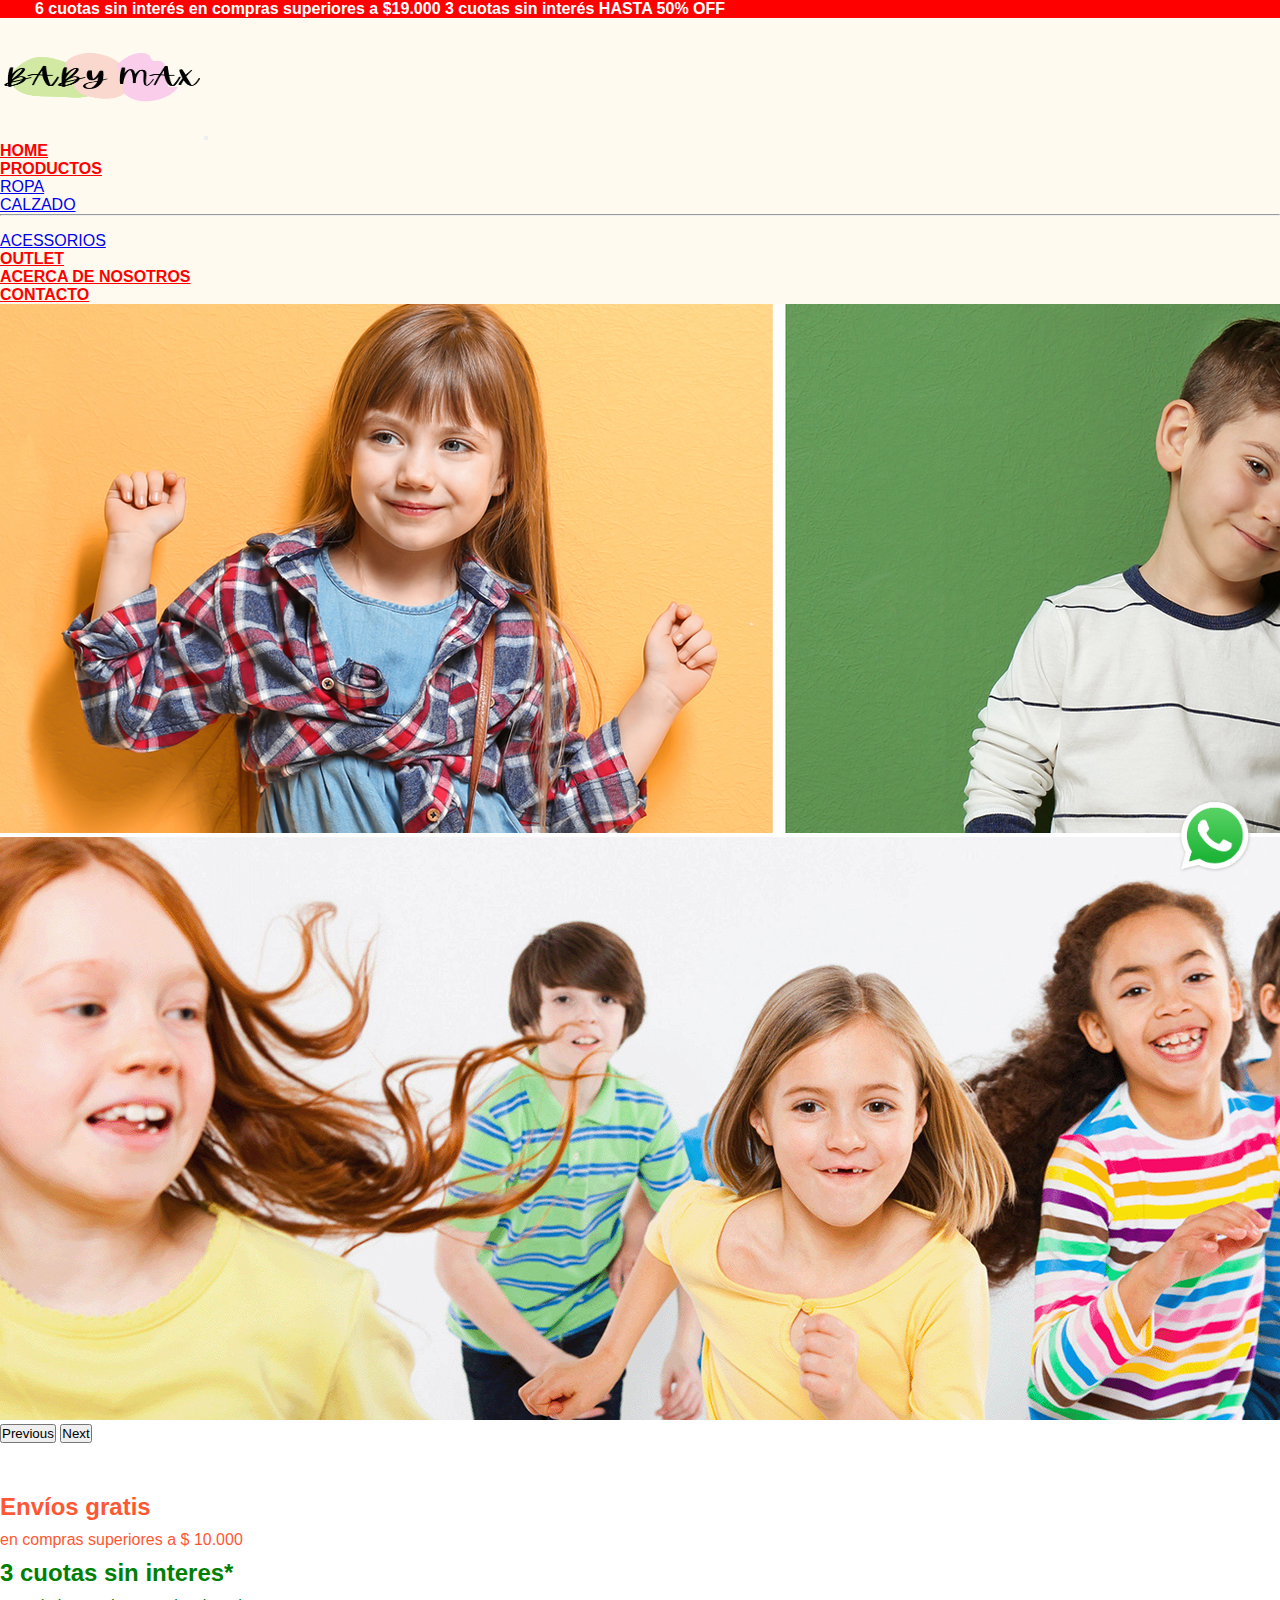
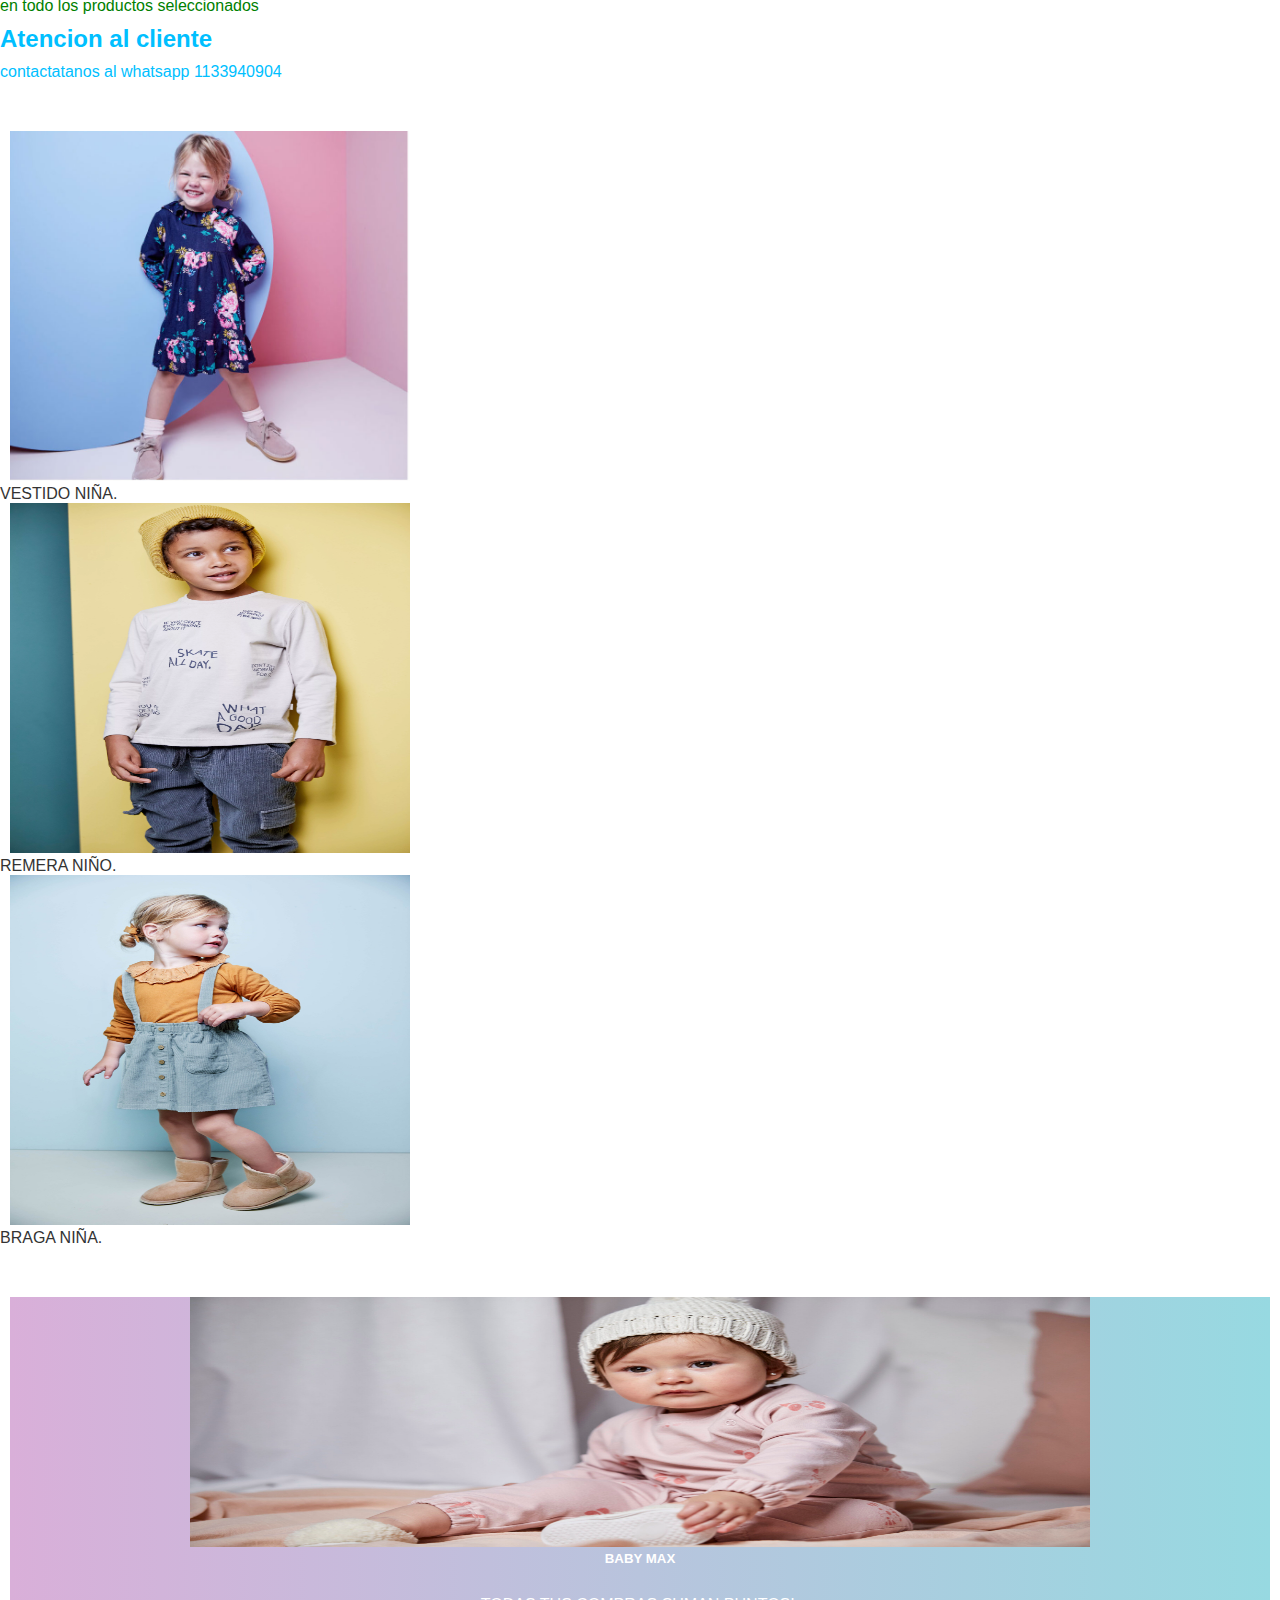
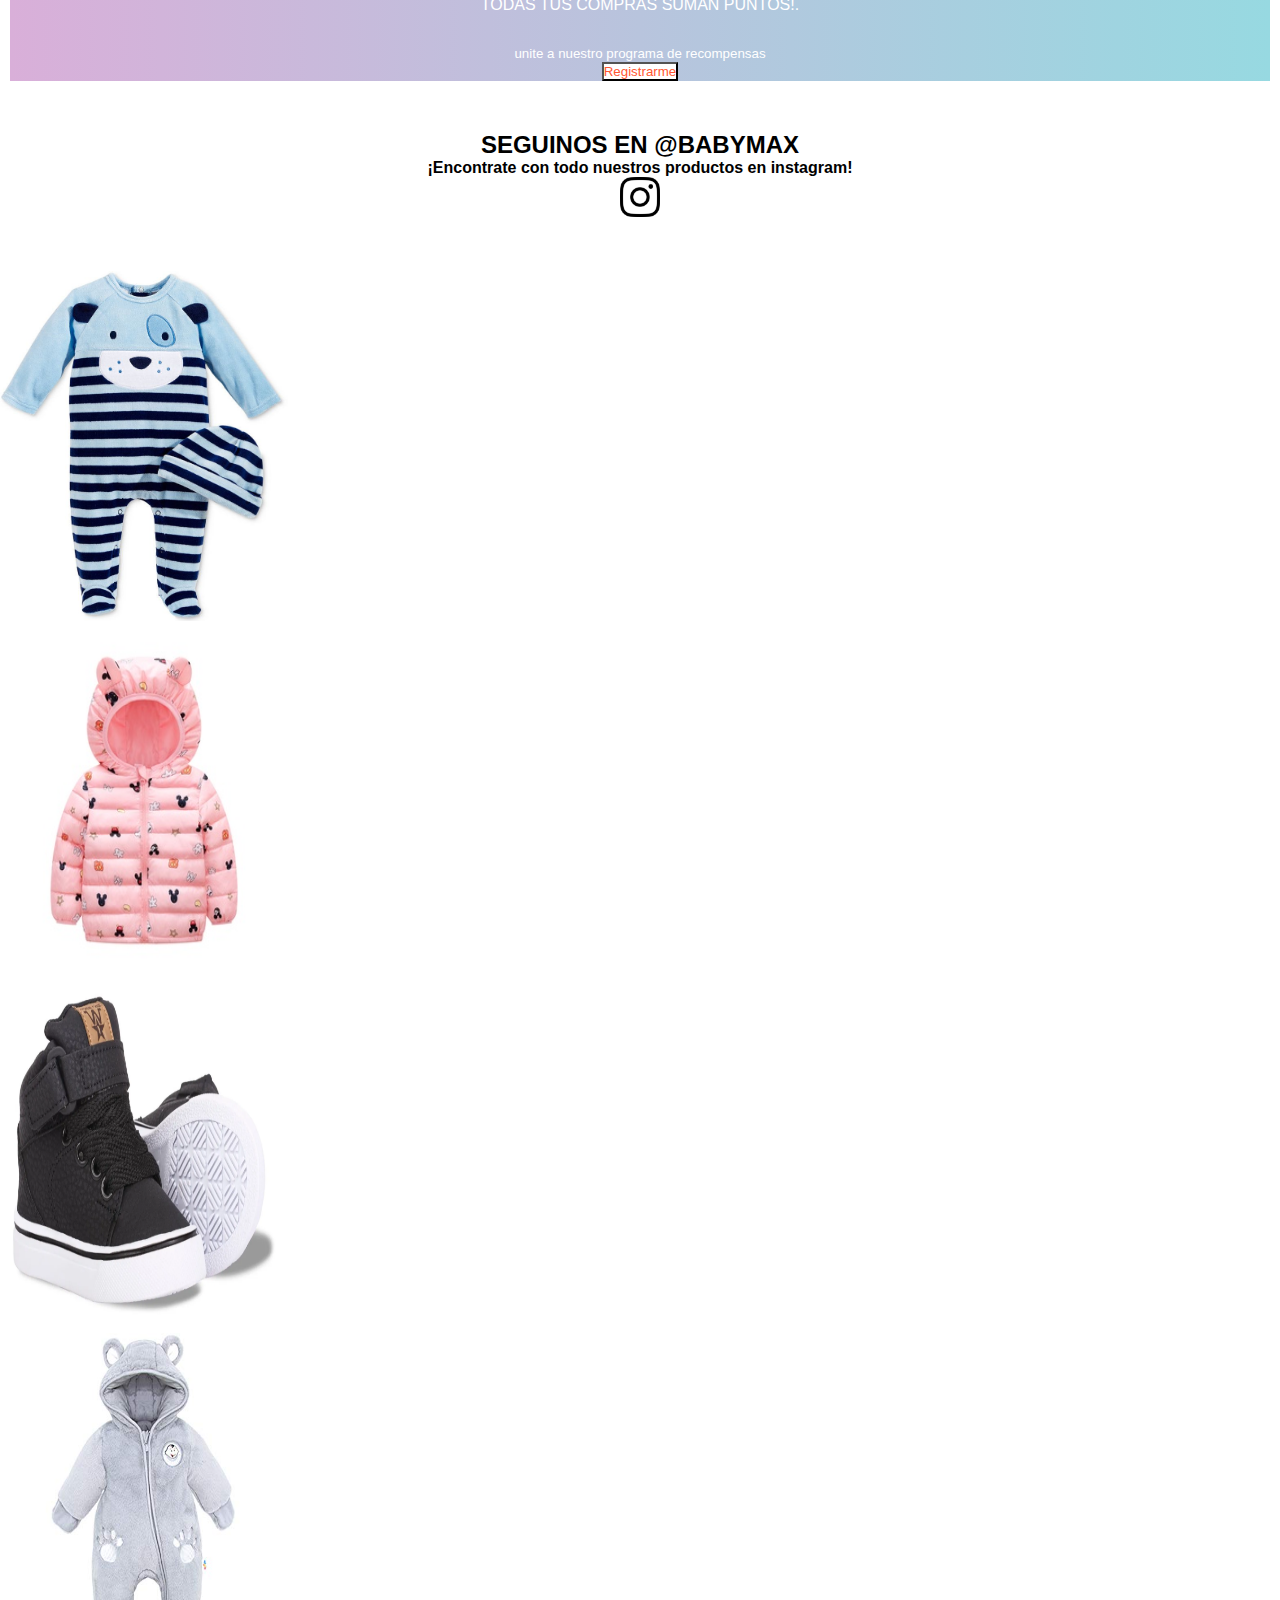
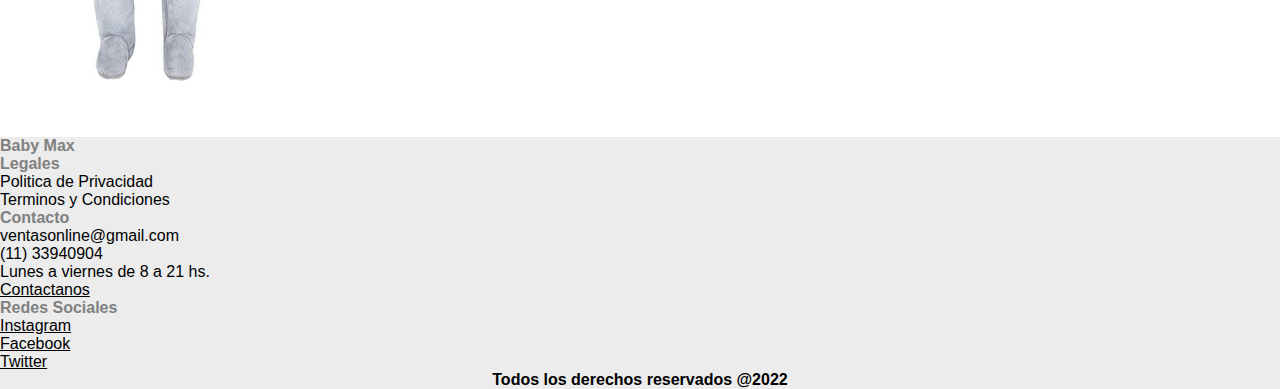
<file: index.html>
<!DOCTYPE html>
<html lang="es">

<head>
    <meta charset="UTF-8">
    <meta http-equiv="X-UA-Compatible" content="IE=edge">
    <meta name="viewport" content="width=device-width, initial-scale=1.0">
    <title>Baby Max</title>
    <!-- CSS only -->
    <link href="https://cdn.jsdelivr.net/npm/bootstrap@5.2.0/dist/css/bootstrap.min.css" rel="stylesheet"
        integrity="sha384-gH2yIJqKdNHPEq0n4Mqa/HGKIhSkIHeL5AyhkYV8i59U5AR6csBvApHHNl/vI1Bx" crossorigin="anonymous">
    <!-- CSS -->
    <link rel="stylesheet" href="./css/estilo.css">
    <!-- AOS -->

    <link href="https://unpkg.com/aos@2.3.1/dist/aos.css" rel="stylesheet">
</head>

<body>
    <div class="container-fluid estilo1 ">
        <span class="promo">
            <span class="col " data-aos="fade-right" data-aos-offset="300" data-aos-easing="ease-in-sine">
                <b> 6 cuotas sin interés en compras superiores a $19.000</b>
            </span>
            <span class="col" data-aos="fade-right" data-aos-offset="300" data-aos-easing="ease-in-sine">
                <b>3 cuotas sin interés</b>
            </span>
            <span class="col" data-aos="fade-right" data-aos-offset="300" data-aos-easing="ease-in-sine">
                <b> HASTA 50% OFF</b>
            </span>
    </div>


    <!-- NABVAR -->
    <nav class="navbar navbar-expand-lg colorFondo ">
        <div class="container-fluid">
            <a class="navbar-brand " href="#"> <img class="logo" src="./img/Baby_Max_444-removebg-preview.png"
                    alt="Logo"></a>
            <button class="navbar-toggler buttonColor" type="button " data-bs-toggle="collapse"
                data-bs-target="#navbarSupportedContent" aria-controls="navbarSupportedContent" aria-expanded="false"
                aria-label="Toggle navigation">
                <span class="navbar-toggler-icon"></span>
            </button>
            <div class="collapse navbar-collapse" id="navbarSupportedContent">
                <ul class="navbar-nav ms-auto ">
                    <li class="nav-item">
                        <a class="nav-link active-toggle ancla " aria-current="page" href="index.html">Home</a>
                    </li>
                    <li class="nav-item dropdown">
                        <a class="nav-link dropdown-toggle ancla" href="./pages/productos.html" role="button"
                            data-bs-toggle="dropdown" aria-expanded="false">
                            Productos
                        </a>
                        <ul class="dropdown-menu ">
                            <li><a class="dropdown-item" href="./pages/productos.html">ROPA</a></li>
                            <li><a class="dropdown-item" href="./pages/productos.html">CALZADO</a></li>
                            <li>
                                <hr class="dropdown-divider">
                            </li>
                            <li><a class="dropdown-item" href="./pages/productos.html">ACESSORIOS</a></li>
                        </ul>
                    </li>
                    <li class="nav-item">
                        <a class="nav-link disabled-toggle ancla" href="./pages/outlet.html">Outlet</a>
                    </li>
                    <li class="nav-item">
                        <a class="nav-link disabled-toggle ancla" href="./pages/acercadenosotros.html">Acerca de
                            Nosotros</a>
                    </li>
                    <li class="nav-item">
                        <a class="nav-link disabled-toggle ancla" href="./pages/contacto.html">Contacto</a>
                    </li>
                </ul>

            </div>
        </div>
    </nav>
    <!-- IMAGEN DE FONDO -->

    <!--  CARRUSEL -->

    <div id="carouselExampleControls" class="carousel slide" data-bs-ride="carousel">
        <div class="carousel-inner">
            <div class="carousel-item active">
                <img src="img/fondo de imagen.jpg" class="d-block w-100 estilo3" alt="...">
            </div>

            <div class="carousel-item">
                <img src="img/FOTO-FONDO3.jpg" class="d-block w-100" alt="...">
            </div>
        </div>
        <button class="carousel-control-prev" type="button " data-bs-target="#carouselExampleControls"
            data-bs-slide="prev">
            <span class="carousel-control-prev-icon" aria-hidden="true"></span>
            <span class="visually-hidden">Previous</span>
        </button>
        <button class="carousel-control-next" type="button" data-bs-target="#carouselExampleControls"
            data-bs-slide="next">
            <span class="carousel-control-next-icon" aria-hidden="true"></span>
            <span class="visually-hidden">Next</span>
        </button>
    </div>


    <!-- grid -->

    <div class="container text-center margin ">
        <div class="row ">
            <div class="col ">
                <h2 class="colorA">Envíos gratis </h2>
                <p class="colorA">en compras superiores a $ 10.000</p>
            </div>

            <div class="col ">
                <h2 class="colorF">3 cuotas sin interes* </h2>
                <p class="colorF">en todo los productos seleccionados</p>
            </div>

            <div class="col ">
                <h2 class="colorB"> Atencion al cliente </h2>
                <p class="colorB"> contactatanos al whatsapp 1133940904</p>
            </div>
        </div>
    </div>

    <!--  MODELOS DE ROPA -->

     <div class="row ">
            <div class="col-xl-4 estiloModelos">
                <figure class="figure modeloFondo">
                    <img class="estiloImagen1" src="img/vestido 1.jpeg" class="figure-img img-fluid rounded" alt="...">
                    <figcaption class="figure-caption text-center">VESTIDO NIÑA.</figcaption>
                </figure>
            </div>
            <div class=" col-xl-4 estiloModelos">
                <figure class="figure modeloFondo">
                    <img class="estiloImagen1" src="img/remera niño.webp" class="figure-img img-fluid rounded"
                        alt="...">
                    <figcaption class="figure-caption text-center">REMERA NIÑO.</figcaption>
                </figure>
            </div>
            
            <div class=" col-xl-4 estiloModelos">
                <figure class="figure modeloFondo">
                    <img class="estiloImagen1" src="img/braga.jpg" class="figure-img img-fluid rounded" alt="...">
                    <figcaption class="figure-caption text-center">BRAGA NIÑA.</figcaption>
                </figure>
         
            </div>
           </div>
        <!--  SUMA PUNTOS -->
        <div class="card mb-3 estiloCaja " style="max-width: auto;">
            <div class="row g-0 color">
                <div class="col-md-4">
                    <img src="img/cojunto completo.jpg" class="img-fluid imagenGaleria2 " alt="...">
                </div>
                <div class="col-md-8">
                    <div class="card-body">
                        <h5 class="card-title colorCaja">BABY MAX</h5>
                        <p class="card-text colorCaja2">TODAS TUS COMPRAS SUMAN PUNTOS!.</p>
                        <p class="card-text colorCaja2"><small class="text">unite a nuestro programa de
                                recompensas</small>
                        </p>
                        <button type="button" class="btn btn-color">Registrarme</button>
                    </div>
                </div>
            </div>
        </div>



        <!-- seguninos -->
        <section class="seguinos">
            <div class="seguinosContainer">
                <h2>SEGUINOS EN @BABYMAX</h2>
                <p>¡Encontrate con todo nuestros productos en instagram!</p>
                <a href="https://instagram.com"><img class="imglogo" src="./img/instagram_icon.png"></a>

                <!-- SISTEMA GRILLA CARD -->
        </section>
        <div class="row">
            <div class="col-xl-3 col-md-6 col-sm-12 py-2">
                <div class="card hover" style="width: 18rem;">
                    <img src="./img/enterizo celeste.jpg" class="card-img-top imagenGaleria4" alt="...">
                    <div class="card-body">

                    </div>
                </div>
            </div>

            <div class="col-xl-3 col-md-6 col-sm-12 py-2">
                <div class="card hover" style="width: 18rem;">
                    <img src="./img/campera niña.jpg" class="card-img-top imagenGaleria4" alt="...">
                    <div class="card-body">
                    </div>
                </div>
            </div>

            <div class="col-xl-3 col-md-6 col-sm-12 py-2">
                <div class="card hover" style="width: 18rem;">
                    <img src="./img/zapato de bebe.webp" class="card-img-top  justify-content-center imagenGaleria4"
                        alt="">
                    <div class="card-body">
                    </div>
                </div>
            </div>

            <div class="col-xl-3 col-md-6 col-sm-12 py-2">
                <div class="card hover" style="width: 18rem;">
                    <img src="./img/rompe viento.jpg" class="card-img-top imagenGaleria4" alt="...">
                    <div class="card-body">
                    </div>
                </div>
            </div>
        </div>

        <div class="container-boton">
            <a href="https://web.whatsapp.com/send?phone=1533940904" target="_blank">
            <img class="boton1" src="./img/icono-wapsa.png" alt="">
        </a>
     </div>
    
   
        <!-- FOOTER -->
        <div class="container-fluid">

            <div class="row p-5 p-3 colorFooter ">

                <div class="col-xs-12  col-md-6 col-lg-3">
                    <p class="h3 mb-5 redes"> Baby Max</p>

                </div>

                <div class="col-xs-12  col-md-6 col-lg-3">
                    <p class="h5 mb-3 redes">Legales </p>
                    <div class="mb-2 textoRedes">
                        <p> Politica de Privacidad</p>
                        <p> Terminos y Condiciones</p>
                    </div>

                </div>

                <div class="col-xs-12  col-md-6 col-lg-3">
                    <p class="h5 mb-3 redes">Contacto </p>
                    <div class="mb-2 textoRedes ">
                        <p>ventasonline@gmail.com</p>
                        <p>(11) 33940904</p>
                        <p>Lunes a viernes de 8 a 21 hs.</p>
                        <div class="mb-2">
                        <a class="textoRedes  text-decoration-none"  href="./pages/contacto.html" >Contactanos</a>
                    </div>
                </div>
            </div>

                <div class="col-xs-12  col-md-6 col-lg-3">
                    <p class="h5 mb-3 redes">Redes Sociales </p>
                    <div class="mb-2 ">
                        <a class="textoRedes text-decoration-none" href="https://instagram.com">Instagram</a>
                    </div>
                    <div class="mb-2 ">
                        <a class="textoRedes text-decoration-none" href="https://facebook.com">Facebook</a>
                    </div>
                    <div class="mb-2 ">
                        <a class="textoRedes text-decoration-none" href="https://twitter.com/?lang=es">Twitter</a>
                    </div>
                </div>
                <div class="col-xs-12  pt-4">
                    <div class="mb-2 ">
                        <p class="texto-white reservados"> Todos los derechos reservados @2022</p>
                    </div>
                </div>

            </div>
        </div>



        <!-- JS -->
        <script src="https://unpkg.com/aos@2.3.1/dist/aos.js"></script>


        <!-- JavaScript Bundle with Popper -->
        <script src="https://cdn.jsdelivr.net/npm/bootstrap@5.2.0/dist/js/bootstrap.bundle.min.js"
            integrity="sha384-A3rJD856KowSb7dwlZdYEkO39Gagi7vIsF0jrRAoQmDKKtQBHUuLZ9AsSv4jD4Xa"
            crossorigin="anonymous"></script>

        <script>
            AOS.init();
        </script>
</body>

</html>
</file>
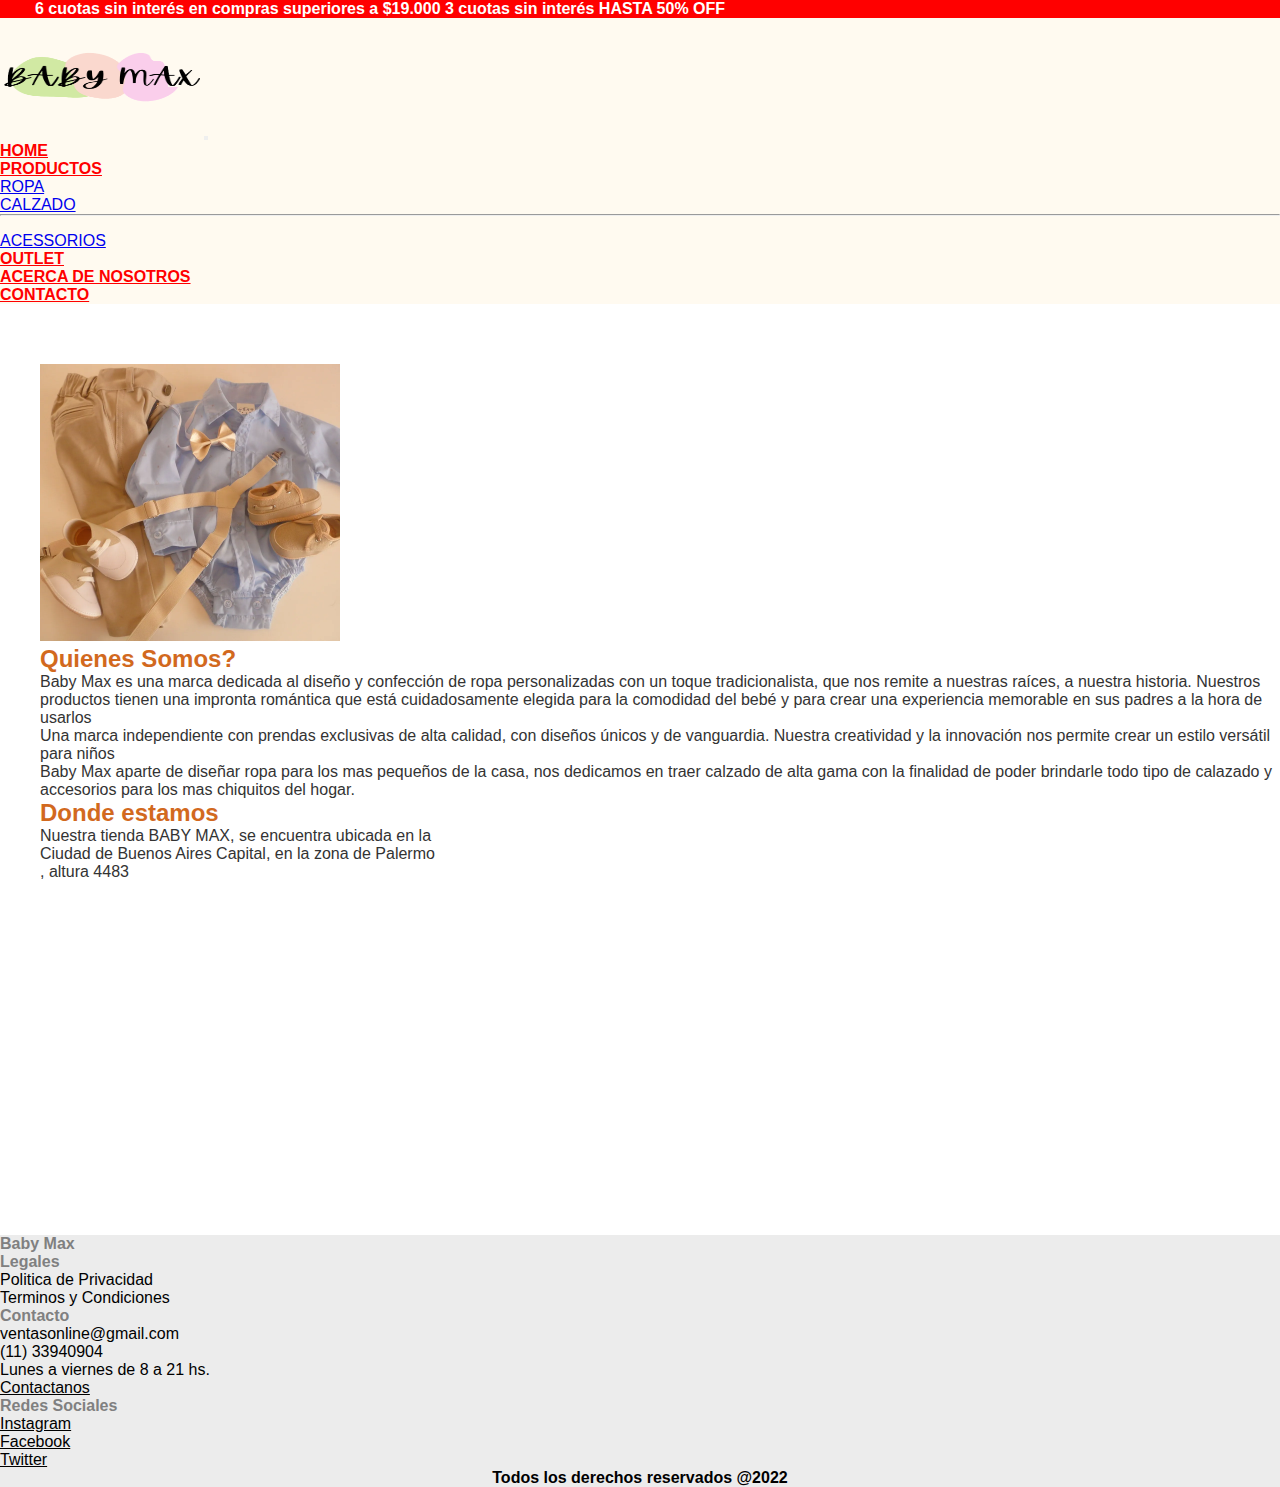
<file: pages/acercadenosotros.html>
<!DOCTYPE html>
<html lang="es">

<head>
    <meta charset="UTF-8">
    <meta http-equiv="X-UA-Compatible" content="IE=edge">
    <meta name="viewport" content="width=device-width, initial-scale=1.0">
    <title>Baby Maxt</title>
    <!-- CSS only -->
    <link href="https://cdn.jsdelivr.net/npm/bootstrap@5.2.0/dist/css/bootstrap.min.css" rel="stylesheet"
        integrity="sha384-gH2yIJqKdNHPEq0n4Mqa/HGKIhSkIHeL5AyhkYV8i59U5AR6csBvApHHNl/vI1Bx" crossorigin="anonymous">
    <!-- CSS -->
    <link rel="stylesheet" href="../css/estilo.css">
</head>

<body>
    <div class="container-fluid estilo1 ">
        <span class="promo">
            <span class="col " data-aos="fade-right" data-aos-offset="300" data-aos-easing="ease-in-sine">
                <b> 6 cuotas sin interés en compras superiores a $19.000</b>
            </span>
            <span class="col" data-aos="fade-right" data-aos-offset="300" data-aos-easing="ease-in-sine">
                <b>3 cuotas sin interés</b>
            </span>
            <span class="col" data-aos="fade-right" data-aos-offset="300" data-aos-easing="ease-in-sine">
                <b> HASTA 50% OFF</b>
            </span>
    </div>


    <!-- NABVAR -->
    <nav class="navbar navbar-expand-lg colorFondo ">
        <div class="container-fluid">
            <a class="navbar-brand" href="#"> <img class="logo" src="../img/Baby_Max_444-removebg-preview.png" alt="Logo"></a>
            <button class="navbar-toggler buttonColor" type="button " data-bs-toggle="collapse"
                data-bs-target="#navbarSupportedContent" aria-controls="navbarSupportedContent" aria-expanded="false"
                aria-label="Toggle navigation">
                <span class="navbar-toggler-icon"></span>
            </button>
            <div class="collapse navbar-collapse" id="navbarSupportedContent">
                <ul class="navbar-nav ms-auto ">
                    <li class="nav-item">
                        <a class="nav-link active-toggle ancla " aria-current="page" href="../index.html">Home</a>
                    </li>
                    <li class="nav-item dropdown">
                        <a class="nav-link dropdown-toggle ancla" href="../pages/productos.html" role="button"
                            data-bs-toggle="dropdown" aria-expanded="false">
                            Productos
                        </a>
                        <ul class="dropdown-menu ">
                            <li><a class="dropdown-item" href="../pages/productos.html">ROPA</a></li>
                            <li><a class="dropdown-item" href="../pages/productos.html">CALZADO</a></li>
                            <li>
                                <hr class="dropdown-divider">
                            </li>
                            <li><a class="dropdown-item" href="../pages/productos.html">ACESSORIOS</a></li>
                        </ul>
                    </li>
                    <li class="nav-item">
                        <a class="nav-link disabled-toggle ancla" href="../pages/outlet.html">Outlet</a>
                    </li>
                    <li class="nav-item">
                        <a class="nav-link disabled-toggle ancla" href="../pages/acercadenosotros.html">Acerca de
                            Nosotros</a>
                    </li>
                    <li class="nav-item">
                        <a class="nav-link disabled-toggle ancla" href="../pages/contacto.html">Contacto</a>
                    </li>
                </ul>

            </div>
        </div>
    </nav>


    <!-- MAIN CONTENT -->
    <div class="QuienesSomos">
    <div class="clearfix QuienesSomos">
        <img src="../img/BEBE COJUNTO MANGA LARGA.webp" class="col-md-6 float-md-end mb-3 ms-md-3"
            alt="imagen de fondo">
        <h2 class="Quienes">Quienes Somos?</h2>

        <p class="colum1">Baby Max es una marca dedicada al diseño y confección de ropa personalizadas con un toque tradicionalista,
            que nos remite a nuestras raíces, a nuestra historia. Nuestros productos tienen una impronta romántica que
            está cuidadosamente elegida para la comodidad del bebé y para crear una experiencia memorable en sus padres
            a la hora de usarlos</p>

        <p>Una marca independiente con prendas exclusivas de alta calidad, con diseños únicos y de vanguardia. Nuestra
            creatividad y la innovación nos permite crear un estilo versátil para niños</p>

        <P>Baby Max aparte de diseñar ropa para los mas pequeños de la casa, nos dedicamos en traer calzado de alta gama
            con la finalidad de poder brindarle todo tipo de calazado y accesorios para los mas chiquitos del hogar.</P>
    </div>


    <div class=" DondeEstamos">
        <div class="colum">
            <h2 class="Quienes">Donde estamos</h2>
            <p>Nuestra tienda BABY MAX, se encuentra ubicada en la Ciudad de Buenos Aires Capital, en la zona de
                Palermo , altura 4483</p>
        </div>
        <iframe
            class="mapa" src="https://www.google.com/maps/embed?pb=!1m18!1m12!1m3!1d3283.5706289323953!2d-58.39638668548652!3d-34.61501746560153!2m3!1f0!2f0!3f0!3m2!1i1024!2i768!4f13.1!3m3!1m2!1s0x95bccaddf472822d%3A0x2046fc3e9ed8d2c8!2sVenezuela%201973%2C%20C1096%20ABG%2C%20Buenos%20Aires!5e0!3m2!1ses-419!2sar!4v1656909485550!5m2!1ses-419!2sar"
            width="400" height="300" style="border:0;" allowfullscreen="" loading="lazy"
            referrerpolicy="no-referrer-when-downgrade" alt="mapa con la ubicacion"></iframe>
    </div>
</div>
    

    <!-- FOOTER -->
    <div class="container-fluid">

        <div class="row p-5 p-3 colorFooter ">

            <div class="col-xs-12  col-md-6 col-lg-3">
                <p class="h3 mb-5 redes"> Baby Max</p>

            </div>

            <div class="col-xs-12  col-md-6 col-lg-3">
                <p class="h5 mb-3 redes">Legales </p>
                <div class="mb-2 textoRedes">
                    <p> Politica de Privacidad</p>
                    <p> Terminos y Condiciones</p>
                </div>

            </div>

            <div class="col-xs-12  col-md-6 col-lg-3">
                <p class="h5 mb-3 redes">Contacto </p>
                <div class="mb-2 textoRedes ">
                    <p>ventasonline@gmail.com</p>
                    <p>(11) 33940904</p>
                    <p>Lunes a viernes de 8 a 21 hs.</p>
                    <div class="mb-2">
                        <a class="textoRedes  text-decoration-none"  href="../pages/contacto.html" >Contactanos</a>
                </div>
            </div>
        </div>

            <div class="col-xs-12  col-md-6 col-lg-3">
                <p class="h5 mb-3 redes">Redes Sociales </p>
                <div class="mb-2 ">
                    <a class="textoRedes text-decoration-none" href="https://instagram.com">Instagram</a>
                </div>
                <div class="mb-2 ">
                    <a class="textoRedes text-decoration-none" href="https://facebook.com">Facebook</a>
                </div>
                <div class="mb-2 ">
                    <a class="textoRedes text-decoration-none" href="https://twitter.com/?lang=es">Twitter</a>
                </div>
            </div>
            <div class="col-xs-12  pt-4">
                <div class="mb-2 ">
                    <p class="texto-white reservados"> Todos los derechos reservados @2022</p>
                </div>
            </div>

        </div>
    </div>



    <!-- JavaScript Bundle with Popper -->
    <script src="https://cdn.jsdelivr.net/npm/bootstrap@5.2.0/dist/js/bootstrap.bundle.min.js"
        integrity="sha384-A3rJD856KowSb7dwlZdYEkO39Gagi7vIsF0jrRAoQmDKKtQBHUuLZ9AsSv4jD4Xa"
        crossorigin="anonymous"></script>
</body>

</html>
</file>
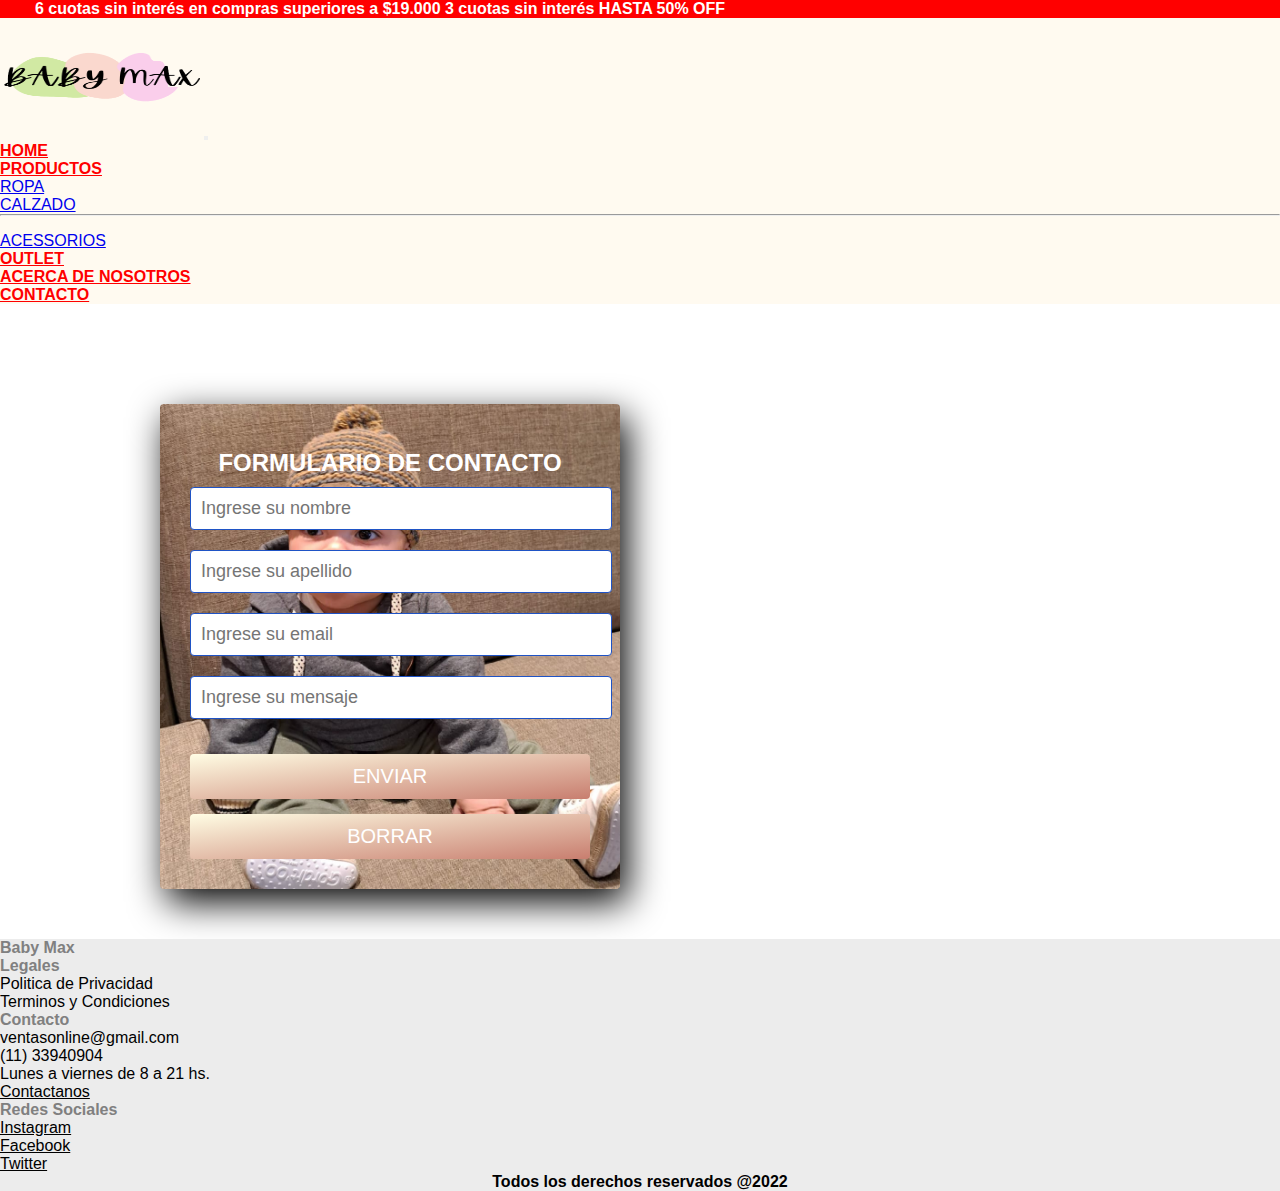
<file: pages/contacto.html>
<!DOCTYPE html>
<html lang="es">

<head>
    <meta charset="UTF-8">
    <meta http-equiv="X-UA-Compatible" content="IE=edge">
    <meta name="viewport" content="width=device-width, initial-scale=1.0">
    <title>Baby Maxt</title>
    <!-- CSS only -->
    <link href="https://cdn.jsdelivr.net/npm/bootstrap@5.2.0/dist/css/bootstrap.min.css" rel="stylesheet"
        integrity="sha384-gH2yIJqKdNHPEq0n4Mqa/HGKIhSkIHeL5AyhkYV8i59U5AR6csBvApHHNl/vI1Bx" crossorigin="anonymous">
    <!-- CSS -->
    <link rel="stylesheet" href="../css/estilo.css">
</head>

<body>
    <div class="container-fluid estilo1 ">
        <span class="promo">
            <span class="col " data-aos="fade-right" data-aos-offset="300" data-aos-easing="ease-in-sine">
                <b> 6 cuotas sin interés en compras superiores a $19.000</b>
            </span>
            <span class="col" data-aos="fade-right" data-aos-offset="300" data-aos-easing="ease-in-sine">
                <b>3 cuotas sin interés</b>
            </span>
            <span class="col" data-aos="fade-right" data-aos-offset="300" data-aos-easing="ease-in-sine">
                <b> HASTA 50% OFF</b>
            </span>
    </div>


    <!-- NABVAR -->
    <nav class="navbar navbar-expand-lg colorFondo ">
        <div class="container-fluid">
            <a class="navbar-brand" href="#"> <img class="logo" src="../img/Baby_Max_444-removebg-preview.png" alt="Logo"></a>
            <button class="navbar-toggler buttonColor" type="button " data-bs-toggle="collapse"
                data-bs-target="#navbarSupportedContent" aria-controls="navbarSupportedContent" aria-expanded="false"
                aria-label="Toggle navigation">
                <span class="navbar-toggler-icon"></span>
            </button>
            <div class="collapse navbar-collapse" id="navbarSupportedContent">
                <ul class="navbar-nav ms-auto ">
                    <li class="nav-item">
                        <a class="nav-link active-toggle ancla " aria-current="page" href="../index.html">Home</a>
                    </li>
                    <li class="nav-item dropdown">
                        <a class="nav-link dropdown-toggle ancla" href="../pages/productos.html" role="button"
                            data-bs-toggle="dropdown" aria-expanded="false">
                            Productos
                        </a>
                        <ul class="dropdown-menu ">
                            <li><a class="dropdown-item" href="../pages/productos.html">ROPA</a></li>
                            <li><a class="dropdown-item" href="../pages/productos.html">CALZADO</a></li>
                            <li>
                                <hr class="dropdown-divider">
                            </li>
                            <li><a class="dropdown-item" href="../pages/productos.html">ACESSORIOS</a></li>
                        </ul>
                    </li>
                    <li class="nav-item">
                        <a class="nav-link disabled-toggle ancla" href="../pages/outlet.html">Outlet</a>
                    </li>
                    <li class="nav-item">
                        <a class="nav-link disabled-toggle ancla" href="../pages/acercadenosotros.html">Acerca de Nosotros</a>
                    </li>
                    <li class="nav-item">
                        <a class="nav-link disabled-toggle ancla" href="../pages/contacto.html">Contacto</a>
                    </li>
                </ul>

            </div>
        </div>
    </nav>



    <div class="contacto wow animate__bounceIn">
        <h2>Formulario de Contacto</h2>
        <input type="text" class="control" name="nombre" id="nombre" placeholder="Ingrese su nombre">
        <input type="text" class="control" name="apellido" id="apellido" placeholder="Ingrese su apellido">
        <input type="email" class="control" name="email" id="email" placeholder="Ingrese su email">
        <input type="text" class="control" name="mensaje" id="mensaje" placeholder="Ingrese su mensaje">
        <button class="boton">Enviar</button>
        <button class="boton">Borrar</button>
    </div>
   

    <!-- FOOTER -->
    <div class="container-fluid">

        <div class="row p-5 p-3 colorFooter ">

            <div class="col-xs-12  col-md-6 col-lg-3">
                <p class="h3 mb-5 redes"> Baby Max</p>
                
            </div>

            <div class="col-xs-12  col-md-6 col-lg-3">
                <p class="h5 mb-3 redes">Legales </p>
                <div class="mb-2 textoRedes">
                    <p> Politica de Privacidad</p>
                    <p> Terminos y Condiciones</p>
                </div>

            </div>

            <div class="col-xs-12  col-md-6 col-lg-3">
                <p class="h5 mb-3 redes">Contacto </p>
                <div class="mb-2 textoRedes ">
                    <p>ventasonline@gmail.com</p>
                    <p>(11) 33940904</p>
                    <p>Lunes a viernes de 8 a 21 hs.</p>
                    <div class="mb-2">
                    <a class="textoRedes  text-decoration-none"  href="../pages/contacto.html" >Contactanos</a>
                </div>
            </div>
        </div>

            <div class="col-xs-12  col-md-6 col-lg-3">
                <p class="h5 mb-3 redes">Redes Sociales </p>
                <div class="mb-2 ">
                    <a class="textoRedes text-decoration-none" href="https://instagram.com">Instagram</a>
                </div>
                <div class="mb-2 ">
                    <a class="textoRedes text-decoration-none" href="https://facebook.com">Facebook</a>
                </div>
                <div class="mb-2 ">
                    <a class="textoRedes text-decoration-none" href="https://twitter.com/?lang=es">Twitter</a>
                </div>
            </div>
            <div class="col-xs-12  pt-4">
                <div class="mb-2 ">
                <p class="texto-white reservados"> Todos los derechos reservados @2022</p>
            </div>
            </div>

        </div>
    </div>





    <!-- JavaScript Bundle with Popper  -->
    <script src="https://cdn.jsdelivr.net/npm/bootstrap@5.2.0/dist/js/bootstrap.bundle.min.js"
        integrity="sha384-A3rJD856KowSb7dwlZdYEkO39Gagi7vIsF0jrRAoQmDKKtQBHUuLZ9AsSv4jD4Xa"
        crossorigin="anonymous"></script>
</body>

</html>
</file>
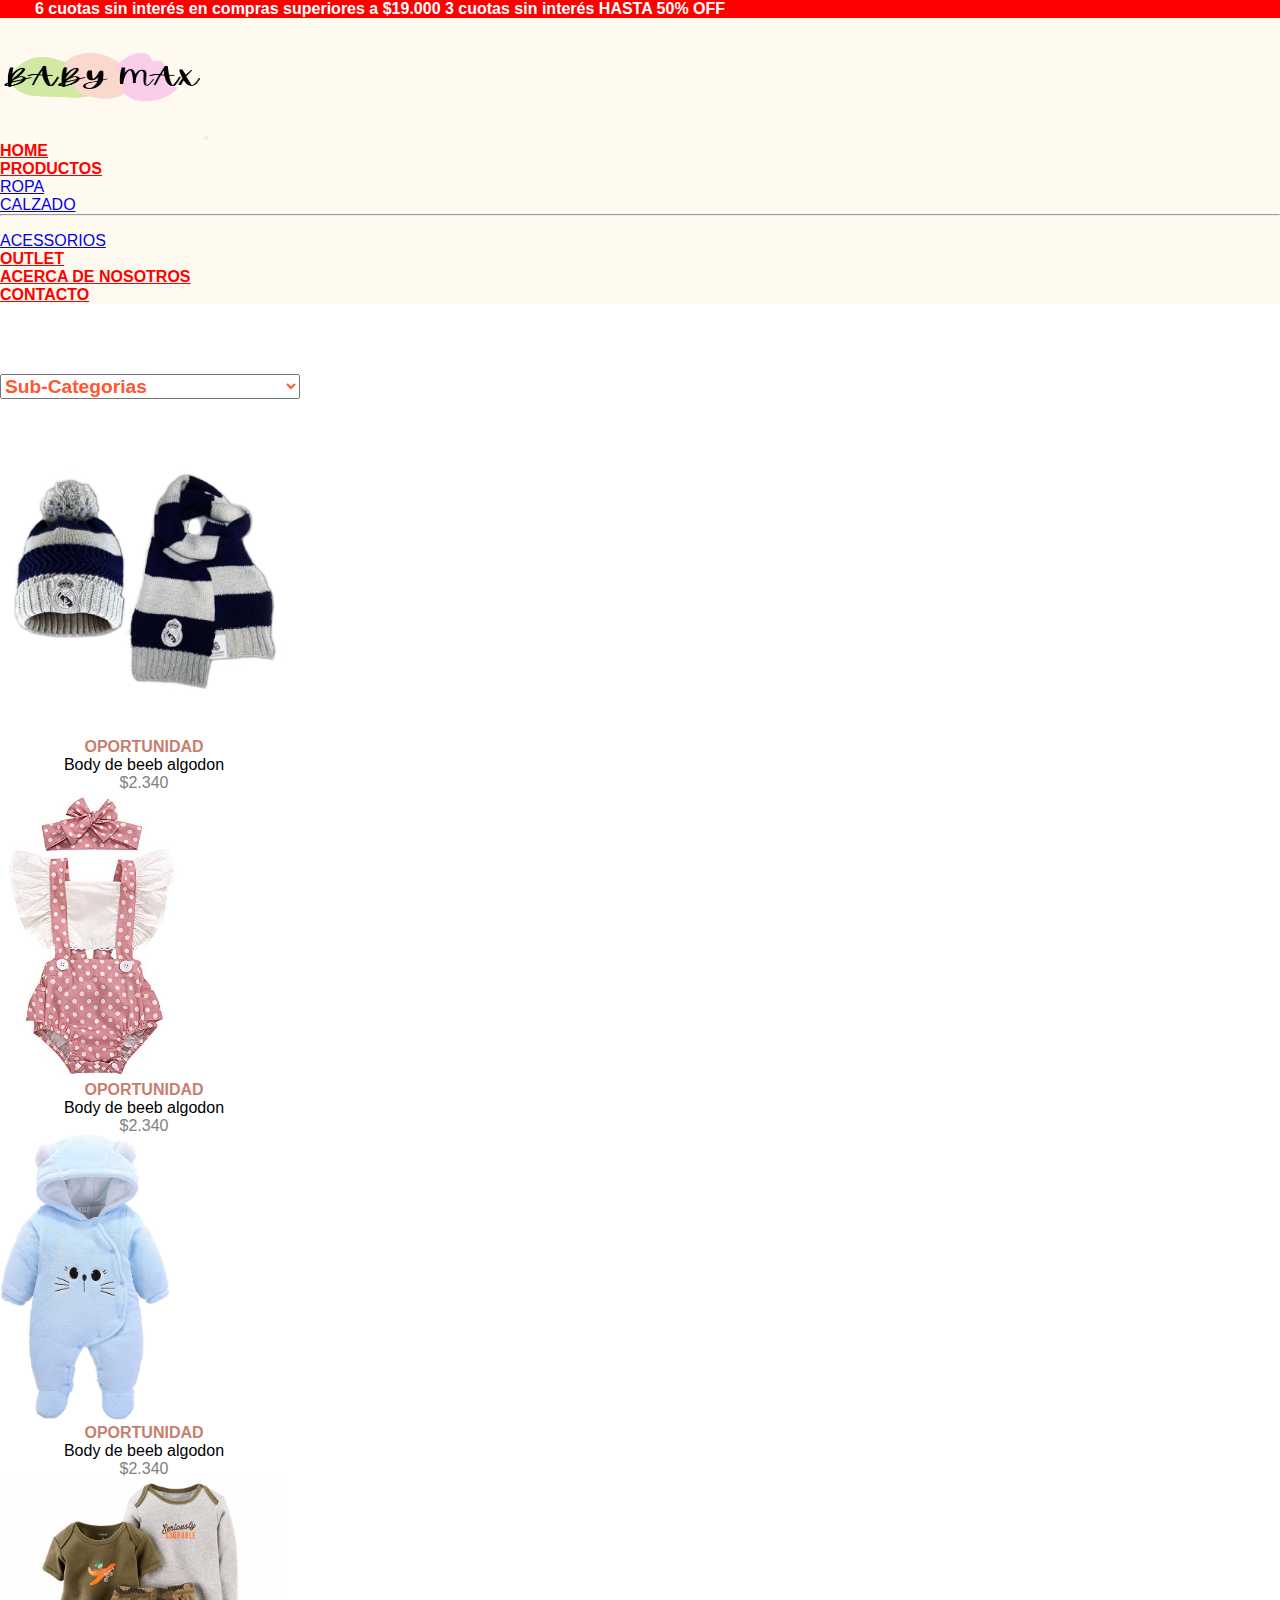
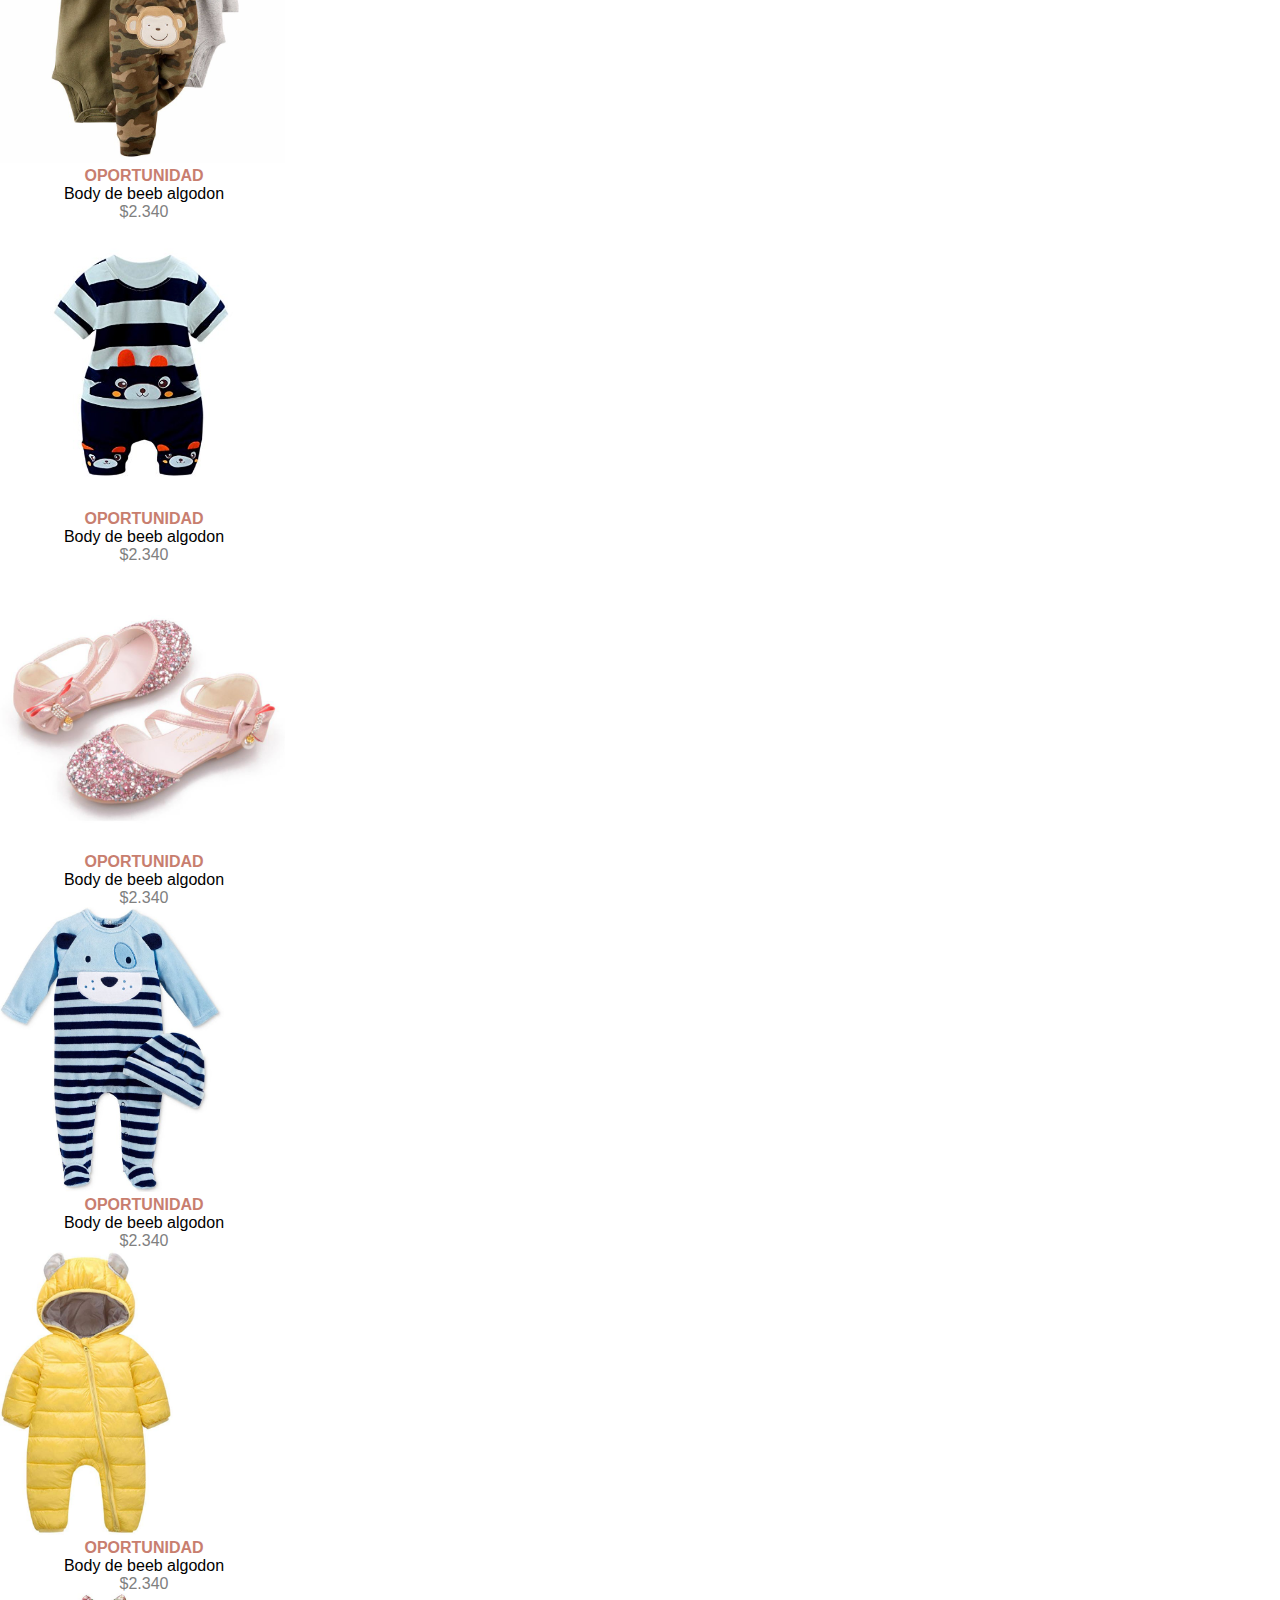
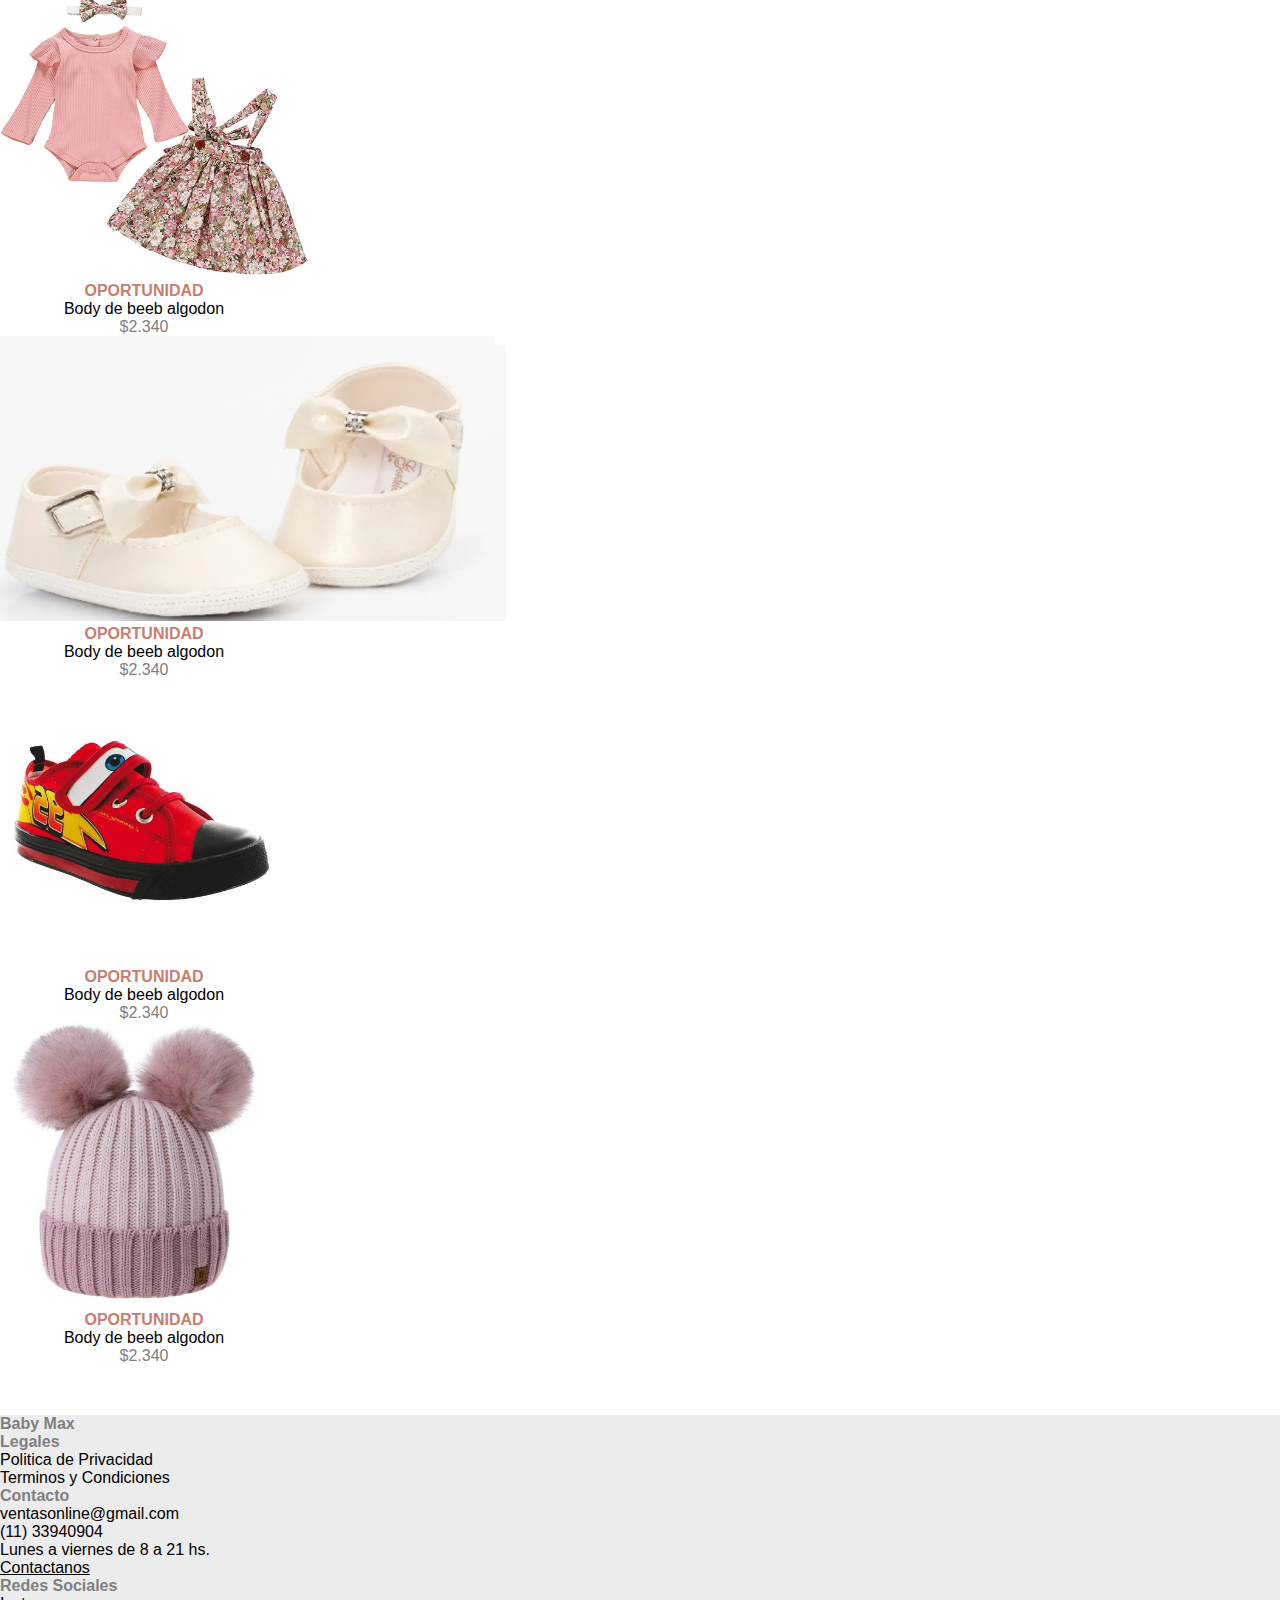
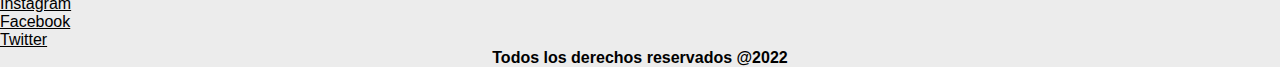
<file: pages/outlet.html>
<!DOCTYPE html>
<html lang="es">

<head>
  <meta charset="UTF-8">
  <meta http-equiv="X-UA-Compatible" content="IE=edge">
  <meta name="viewport" content="width=device-width, initial-scale=1.0">
  <title>Baby Maxt</title>
  <!-- CSS only -->
  <link href="https://cdn.jsdelivr.net/npm/bootstrap@5.2.0/dist/css/bootstrap.min.css" rel="stylesheet"
    integrity="sha384-gH2yIJqKdNHPEq0n4Mqa/HGKIhSkIHeL5AyhkYV8i59U5AR6csBvApHHNl/vI1Bx" crossorigin="anonymous">
  <!-- CSS -->
  <link rel="stylesheet" href="../css/estilo.css">
</head>

<body>
  <div class="container-fluid estilo1 ">
    <span class="promo">
        <span class="col " data-aos="fade-right" data-aos-offset="300" data-aos-easing="ease-in-sine">
            <b> 6 cuotas sin interés en compras superiores a $19.000</b>
        </span>
        <span class="col" data-aos="fade-right" data-aos-offset="300" data-aos-easing="ease-in-sine">
            <b>3 cuotas sin interés</b>
        </span>
        <span class="col" data-aos="fade-right" data-aos-offset="300" data-aos-easing="ease-in-sine">
            <b> HASTA 50% OFF</b>
        </span>
</div>


<!-- NABVAR -->
<nav class="navbar navbar-expand-lg colorFondo ">
    <div class="container-fluid">
        <a class="navbar-brand" href="#"> <img class="logo" src="../img/Baby_Max_444-removebg-preview.png" alt="Logo"></a>
        <button class="navbar-toggler buttonColor" type="button " data-bs-toggle="collapse"
            data-bs-target="#navbarSupportedContent" aria-controls="navbarSupportedContent" aria-expanded="false"
            aria-label="Toggle navigation">
            <span class="navbar-toggler-icon"></span>
        </button>
        <div class="collapse navbar-collapse" id="navbarSupportedContent">
            <ul class="navbar-nav ms-auto ">
                <li class="nav-item">
                    <a class="nav-link active-toggle ancla " aria-current="page" href="../index.html">Home</a>
                </li>
                <li class="nav-item dropdown">
                    <a class="nav-link dropdown-toggle ancla" href="./pages/productos.html" role="button"
                        data-bs-toggle="dropdown" aria-expanded="false">
                        Productos
                    </a>
                    <ul class="dropdown-menu ">
                        <li><a class="dropdown-item" href="../pages/productos.html">ROPA</a></li>
                        <li><a class="dropdown-item" href="../pages/productos.html">CALZADO</a></li>
                        <li>
                            <hr class="dropdown-divider">
                        </li>
                        <li><a class="dropdown-item" href="../pages/productos.html">ACESSORIOS</a></li>
                    </ul>
                </li>
                <li class="nav-item">
                    <a class="nav-link disabled-toggle ancla" href="../pages/outlet.html">Outlet</a>
                </li>
                <li class="nav-item">
                    <a class="nav-link disabled-toggle ancla" href="../pages/acercadenosotros.html">Acerca de Nosotros</a>
                </li>
                <li class="nav-item">
                    <a class="nav-link disabled-toggle ancla" href="../pages/contacto.html">Contacto</a>
                </li>
            </ul>

        </div>
    </div>
</nav>


  <select class="categorias" class="form-select " aria-label="Default select example ">
    <option selected>Sub-Categorias</option>

  </select>


  <div class="row ">
    <div class="col-xl-3 col-md-6 col-sm-12 py-2">
      <div class="card" style="width: 18rem;">
        <img src="../img/bufanda gorro.jpg" class="card-img-top galeriaImagen" alt="...">
        <div class="card-body">
          <h3 class="cardColor">Oportunidad</h3>
          <p class="card-text cardEstilo">Body de beeb algodon</p>
          <p class="card-text cardEstilo1">$2.340</p>
        </div>
      </div>
    </div>
    <div class="col-xl-3 col-md-6 col-sm-12 py-2">
      <div class="card" style="width: 18rem;">
        <img src="../img/diseño para bebe.jpg" class="card-img-top galeriaImagen" alt="...">
        <div class="card-body">
          <h3 class="cardColor">Oportunidad</h3>
          <p class="card-text cardEstilo">Body de beeb algodon</p>
          <p class="card-text cardEstilo1">$2.340</p>
        </div>
      </div>
    </div>
    <div class="col-xl-3 col-md-6 col-sm-12 py-2">
      <div class="card" style="width: 18rem;">
        <img src="../img/astronauta de recien nacido.jpg" class="card-img-top galeriaImagen" alt="...">
        <div class="card-body">
          <h3 class="cardColor">Oportunidad</h3>
          <p class="card-text cardEstilo">Body de beeb algodon</p>
          <p class="card-text cardEstilo1">$2.340</p>
        </div>
      </div>
    </div>
    <div class="col-xl-3 col-md-6 col-sm-12 py-2">
      <div class="card" style="width: 18rem;">
        <img src="../img/carters cojunto trio.jpg" class="card-img-top galeriaImagen" alt="...">
        <div class="card-body">
          <h3 class="cardColor">Oportunidad</h3>
          <p class="card-text cardEstilo">Body de beeb algodon</p>
          <p class="card-text cardEstilo1">$2.340</p>
        </div>
      </div>
    </div>
    <div class="col-xl-3 col-md-6 col-sm-12 py-2">
      <div class="card" style="width: 18rem;">
        <img src="../img/cojunto de bebe.jpg" class="card-img-top galeriaImagen" alt="...">
        <div class="card-body">
          <h3 class="cardColor">Oportunidad</h3>
          <p class="card-text cardEstilo">Body de beeb algodon</p>
          <p class="card-text cardEstilo1">$2.340</p>
        </div>
      </div>
    </div>
    <div class="col-xl-3 col-md-6 col-sm-12 py-2">
      <div class="card" style="width: 18rem;">
        <img src="../img/zapatilla brillante de niñA.jpg" class="card-img-top galeriaImagen" alt="...">
        <div class="card-body">
          <h3 class="cardColor">Oportunidad</h3>
          <p class="card-text cardEstilo">Body de beeb algodon</p>
          <p class="card-text cardEstilo1">$2.340</p>
        </div>
      </div>
    </div>
    <div class="col-xl-3 col-md-6 col-sm-12 py-2">
      <div class="card" style="width: 18rem;">
        <img src="../img/enterizo celeste.jpg" class="card-img-top galeriaImagen" alt="...">
        <div class="card-body">
          <h3 class="cardColor">Oportunidad</h3>
          <p class="card-text cardEstilo">Body de beeb algodon</p>
          <p class="card-text cardEstilo1">$2.340</p>
        </div>
      </div>
    </div>
    <div class="col-xl-3 col-md-6 col-sm-12 py-2">
      <div class="card" style="width: 18rem;">
        <img src="../img/astronauta amarillo bebe.jpg" class="card-img-top galeriaImagen" alt="...">
        <div class="card-body">
          <h3 class="cardColor">Oportunidad</h3>
          <p class="card-text cardEstilo">Body de beeb algodon</p>
          <p class="card-text cardEstilo1">$2.340</p>
        </div>
      </div>
    </div>
    <div class="col-xl-3 col-md-6 col-sm-12 py-2">
      <div class="card" style="width: 18rem;">
        <img src="../img/vestido casual.jpg" class="card-img-top galeriaImagen" alt="...">
        <div class="card-body">
          <h3 class="cardColor">Oportunidad</h3>
          <p class="card-text cardEstilo">Body de beeb algodon</p>
          <p class="card-text cardEstilo1">$2.340</p>
        </div>
      </div>
    </div>
    <div class="col-xl-3 col-md-6 col-sm-12 py-2">
      <div class="card" style="width: 18rem;">
        <img src="../img/img zapatilla de bebe3.jpg" class="card-img-top galeriaImagen" alt="...">
        <div class="card-body">
          <h3 class="cardColor">Oportunidad</h3>
          <p class="card-text cardEstilo">Body de beeb algodon</p>
          <p class="card-text cardEstilo1">$2.340</p>
        </div>
      </div>
    </div>
    <div class="col-xl-3 col-md-6 col-sm-12 py-2">
      <div class="card" style="width: 18rem;">
        <img src="../img/zapato rojo.jpg" class="card-img-top galeriaImagen" alt="...">
        <div class="card-body">
          <h3 class="cardColor">Oportunidad</h3>
          <p class="card-text cardEstilo">Body de beeb algodon</p>
          <p class="card-text cardEstilo1">$2.340</p>
        </div>
      </div>
    </div>
    <div class="col-xl-3 col-md-6 col-sm-12 py-2">
      <div class="card" style="width: 18rem;">
        <img src="../img/gorros tejidos rosada.jpg" class="card-img-top galeriaImagen" alt="...">
        <div class="card-body">
          <h3 class="cardColor">Oportunidad</h3>
          <p class="card-text cardEstilo">Body de beeb algodon</p>
          <p class="card-text cardEstilo1">$2.340</p>
        </div>
      </div>
    </div>


    </div>


  <!-- FOOTER -->
  <div class="container-fluid">

    <div class="row p-5 p-3 colorFooter ">

        <div class="col-xs-12  col-md-6 col-lg-3">
            <p class="h3 mb-5 redes"> Baby Max</p>
            
        </div>

        <div class="col-xs-12  col-md-6 col-lg-3">
            <p class="h5 mb-3 redes">Legales </p>
            <div class="mb-2 textoRedes">
                <p> Politica de Privacidad</p>
                <p> Terminos y Condiciones</p>
            </div>

        </div>

        <div class="col-xs-12  col-md-6 col-lg-3">
            <p class="h5 mb-3 redes">Contacto </p>
            <div class="mb-2 textoRedes ">
                <p>ventasonline@gmail.com</p>
                <p>(11) 33940904</p>
                <p>Lunes a viernes de 8 a 21 hs.</p>
                <div class="mb-2">
                  <a class="textoRedes  text-decoration-none"  href="../pages/contacto.html" >Contactanos</a>
            </div>
        </div>
      </div>
        <div class="col-xs-12  col-md-6 col-lg-3">
            <p class="h5 mb-3 redes">Redes Sociales </p>
            <div class="mb-2 ">
                <a class="textoRedes text-decoration-none" href="https://instagram.com">Instagram</a>
            </div>
            <div class="mb-2 ">
                <a class="textoRedes text-decoration-none" href="https://facebook.com">Facebook</a>
            </div>
            <div class="mb-2 ">
                <a class="textoRedes text-decoration-none" href="https://twitter.com/?lang=es">Twitter</a>
            </div>
        </div>
        <div class="col-xs-12  pt-4">
            <div class="mb-2 ">
            <p class="texto-white reservados"> Todos los derechos reservados @2022</p>
        </div>
        </div>

    </div>
</div>






  <!-- JavaScript Bundle with Popper  -->
  <script src="https://cdn.jsdelivr.net/npm/bootstrap@5.2.0/dist/js/bootstrap.bundle.min.js"
    integrity="sha384-A3rJD856KowSb7dwlZdYEkO39Gagi7vIsF0jrRAoQmDKKtQBHUuLZ9AsSv4jD4Xa"
    crossorigin="anonymous"></script>
</body>

</html>
</file>
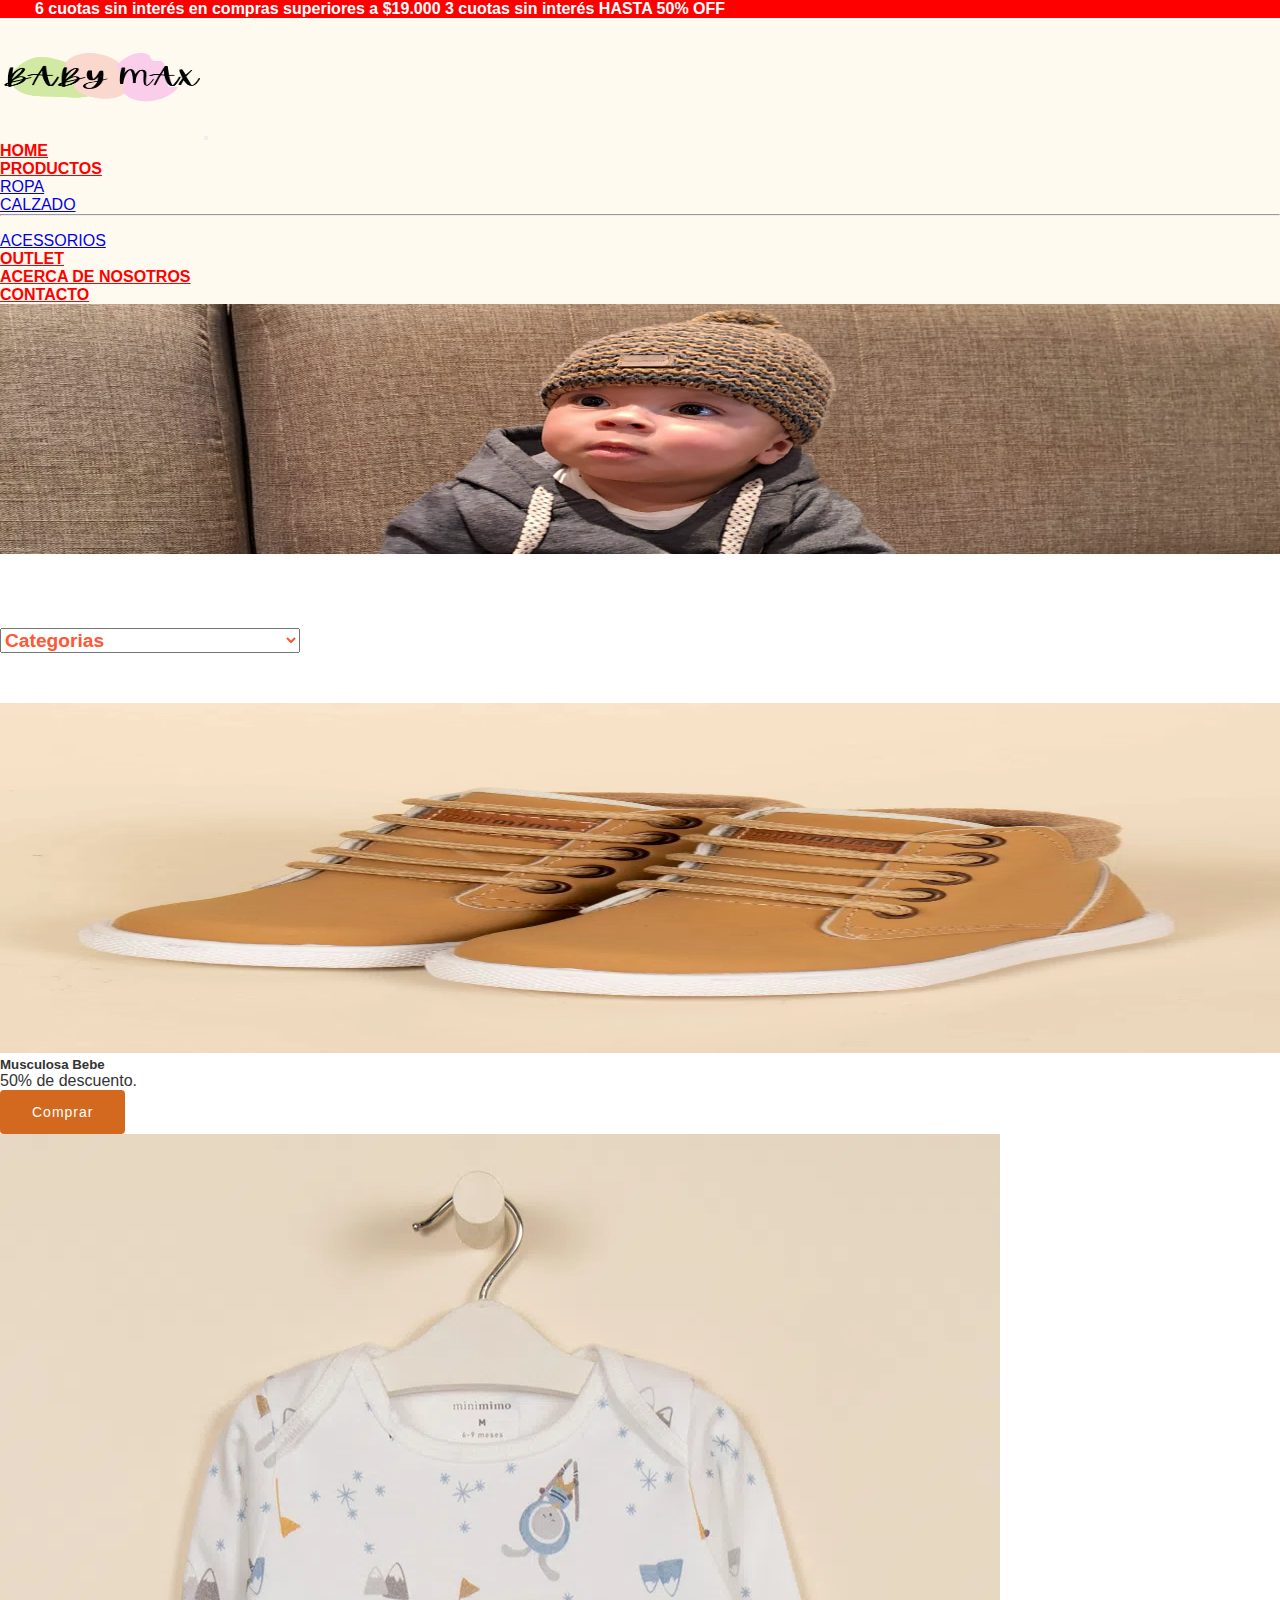
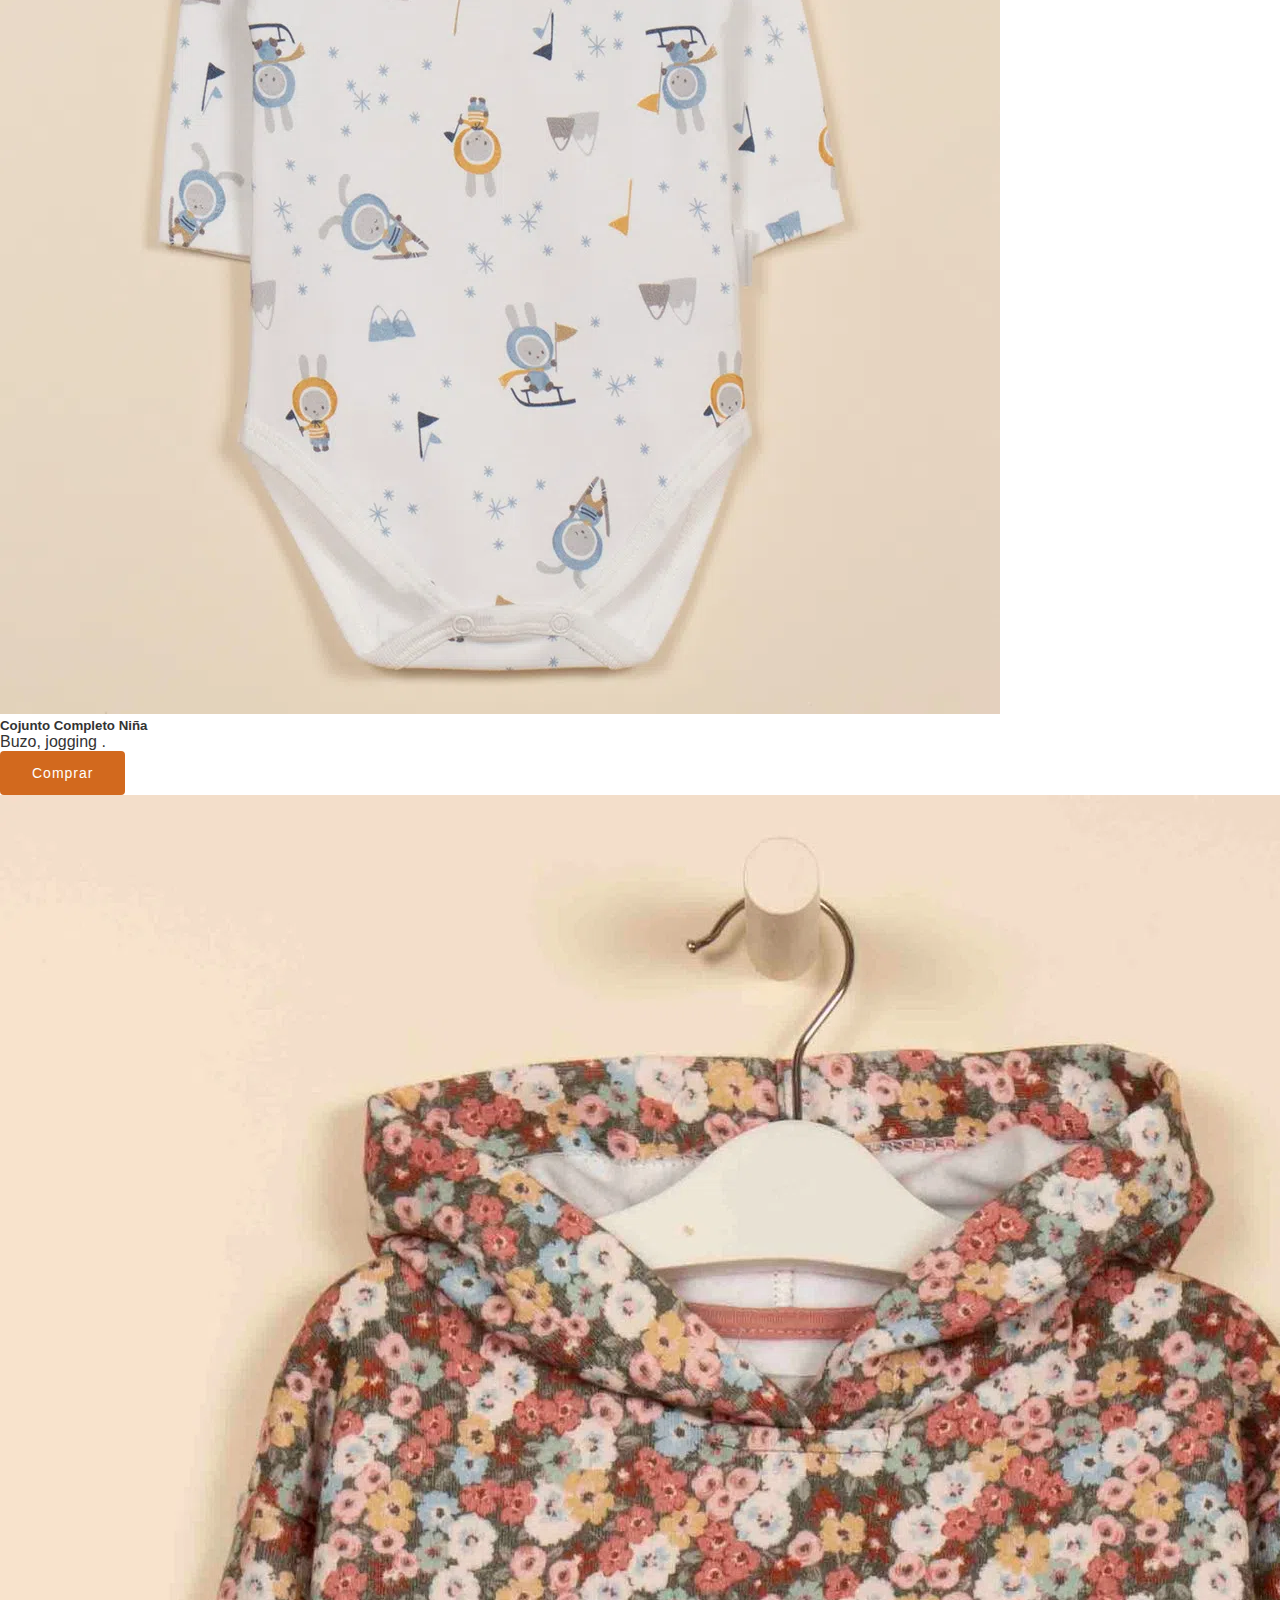
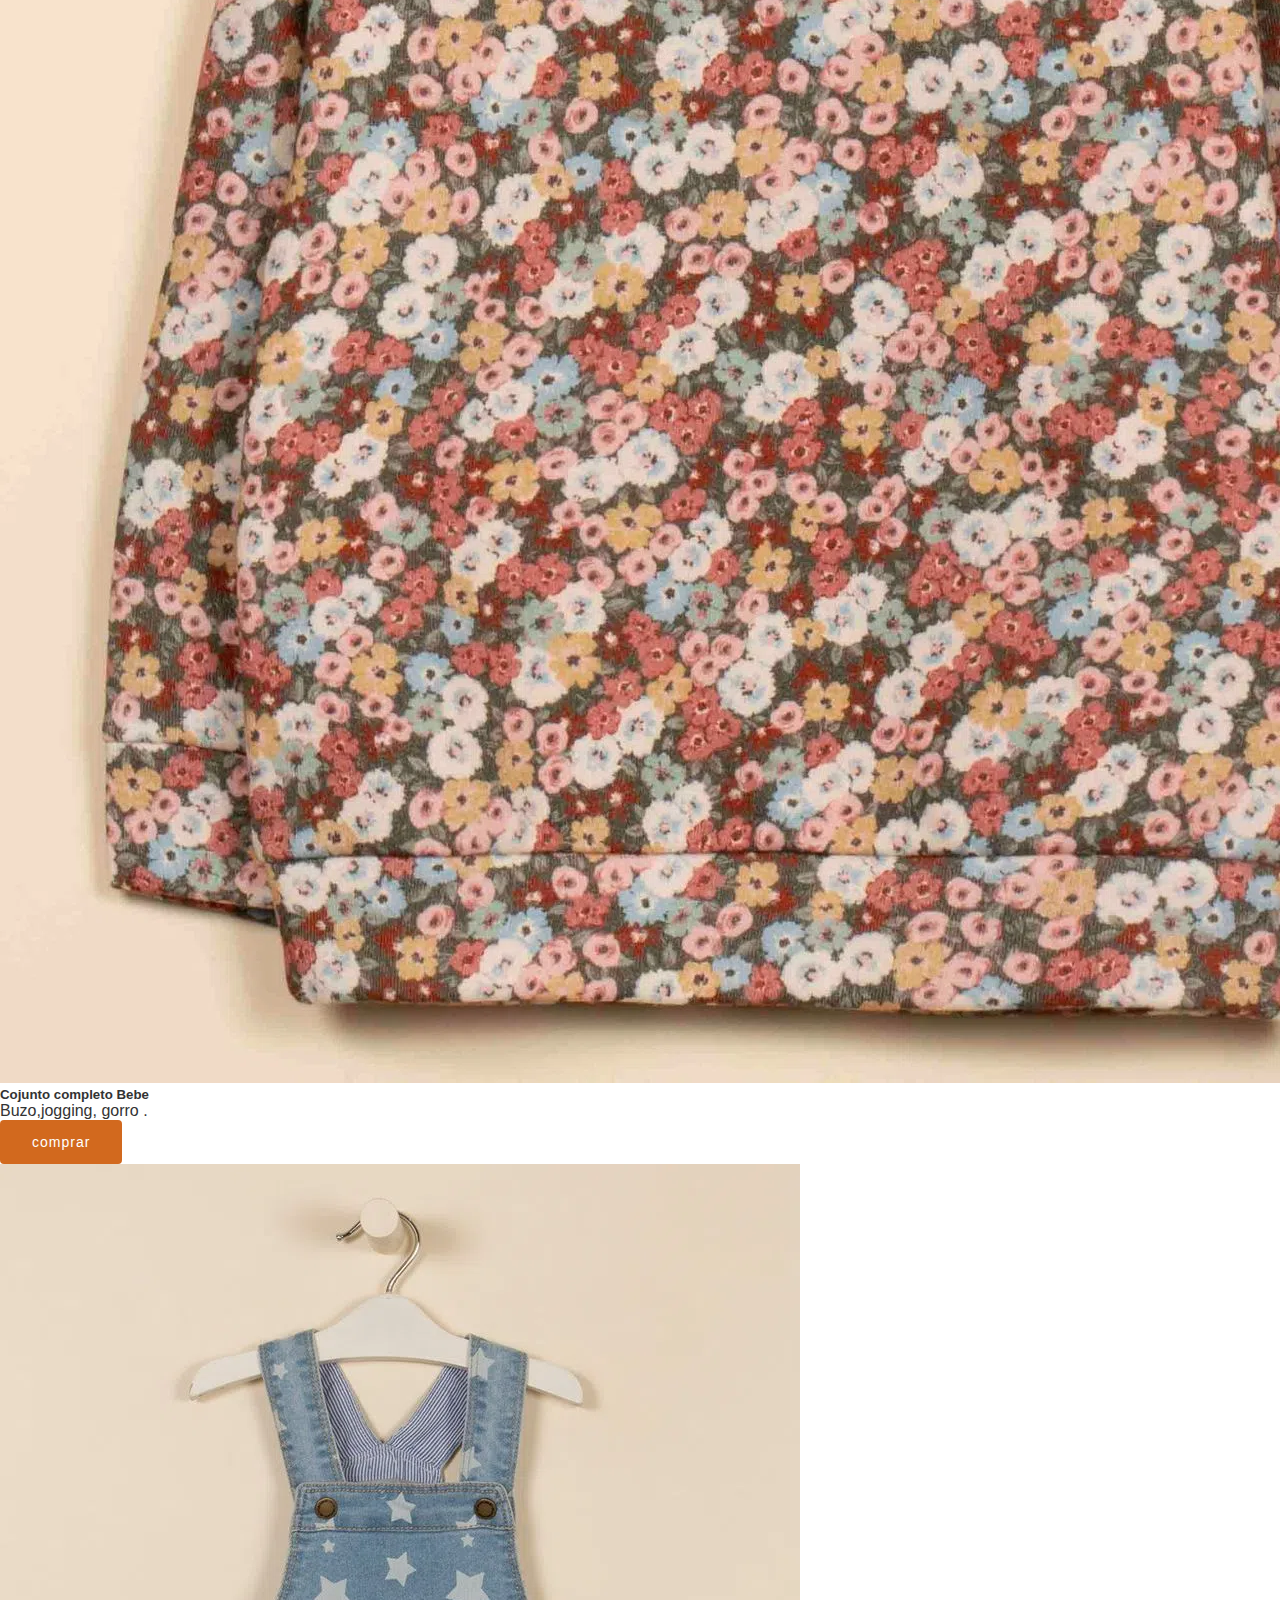
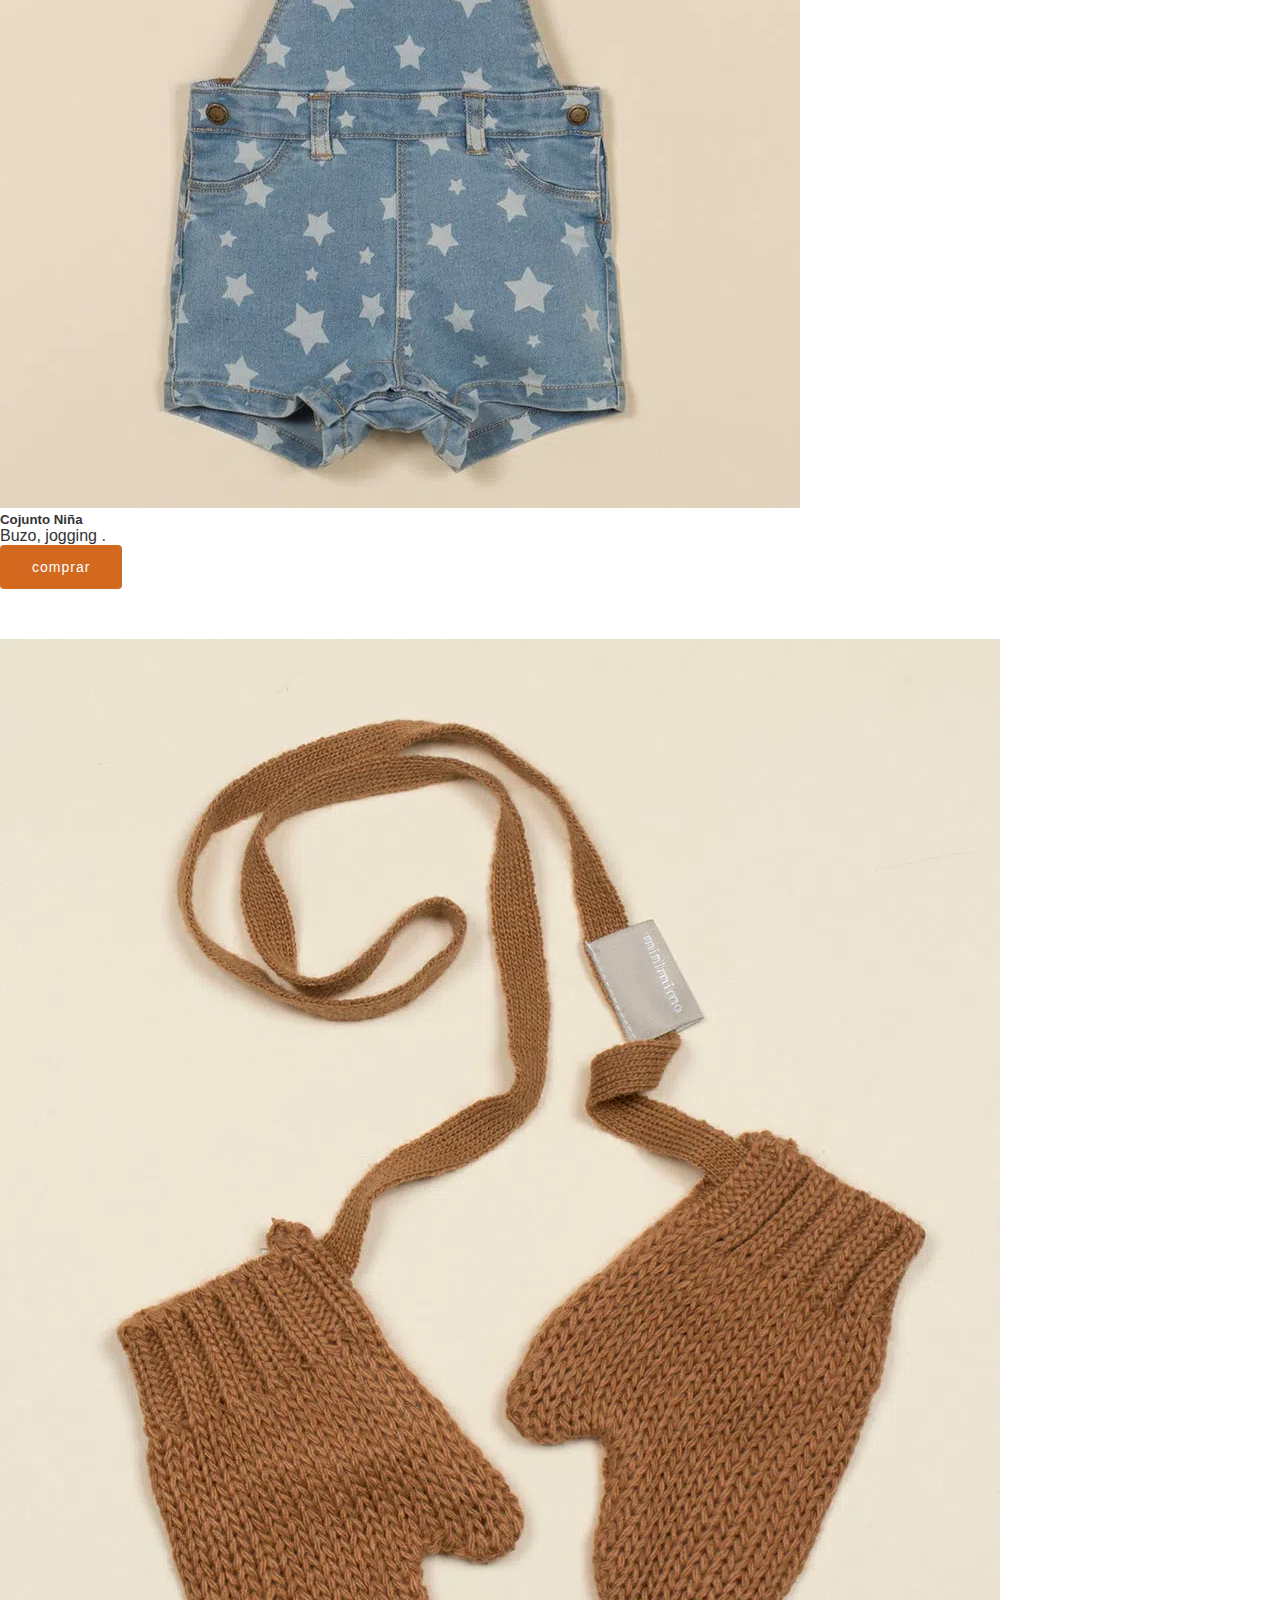
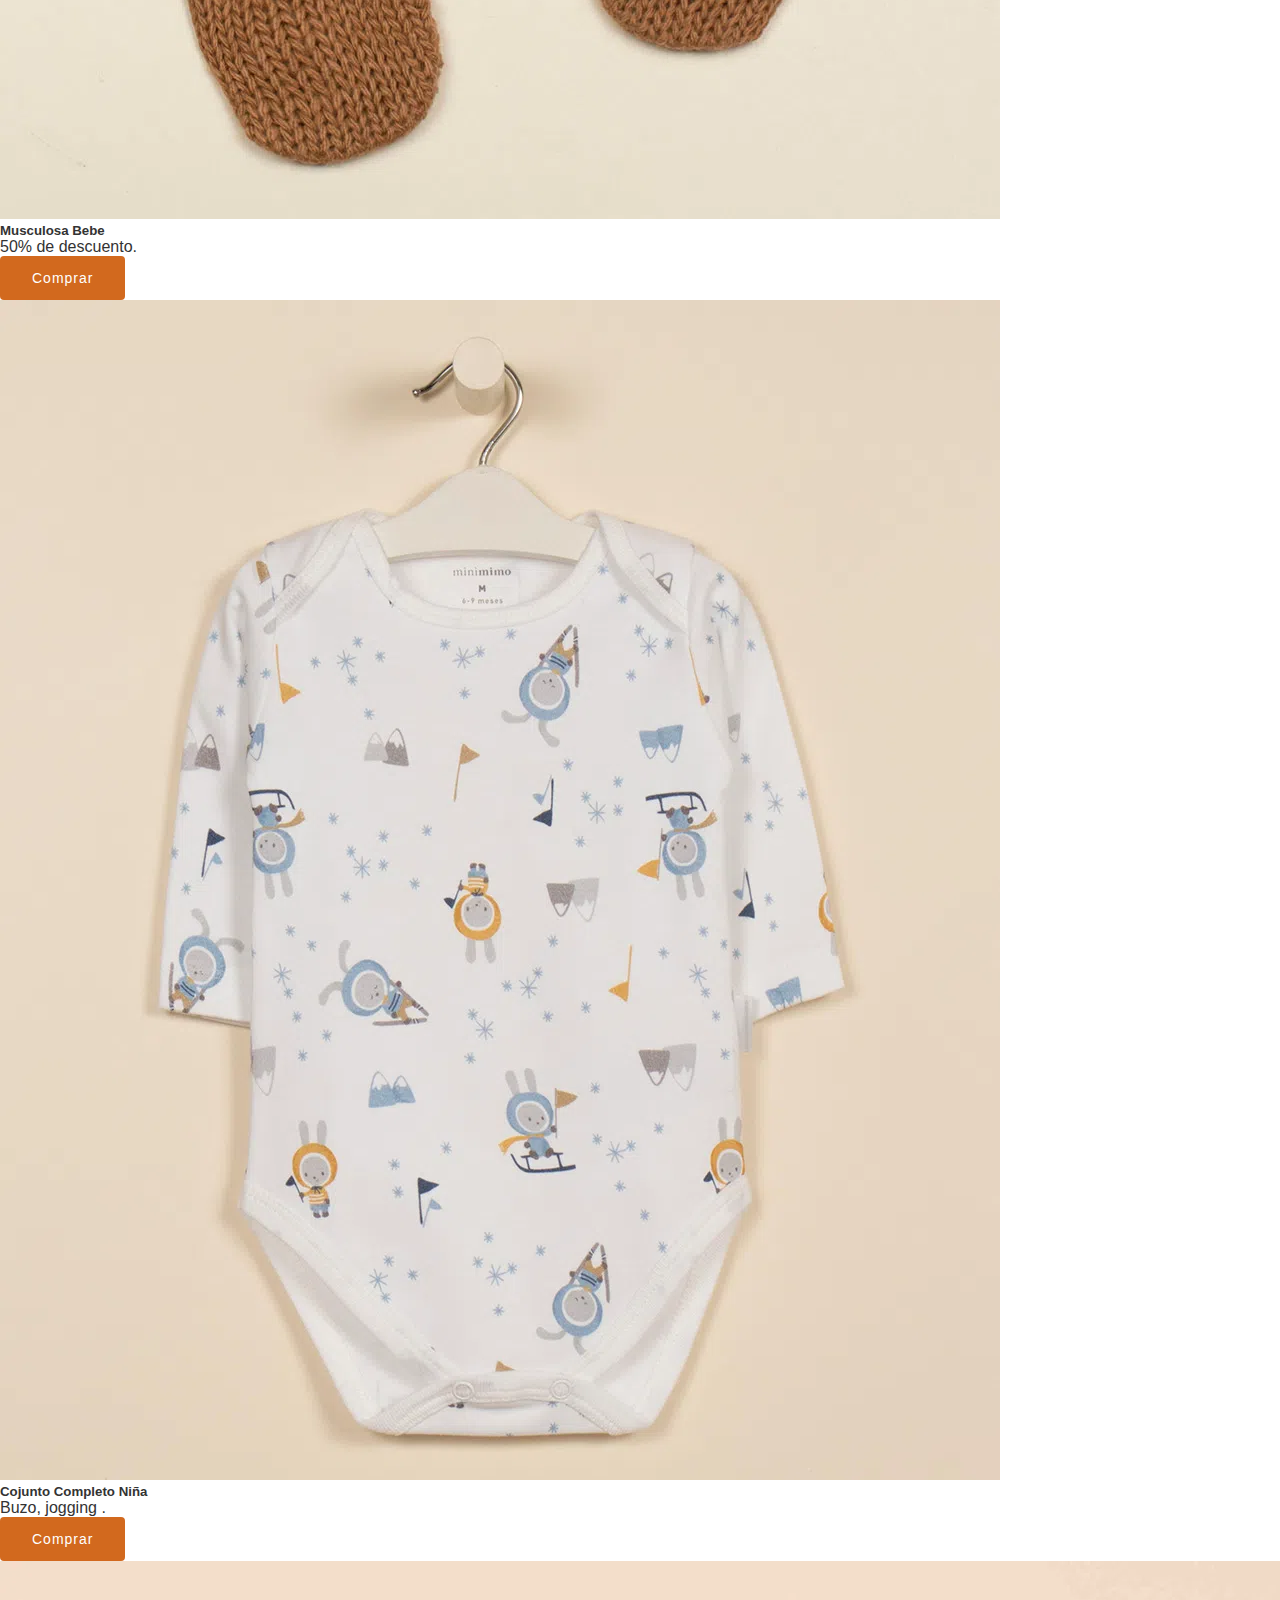
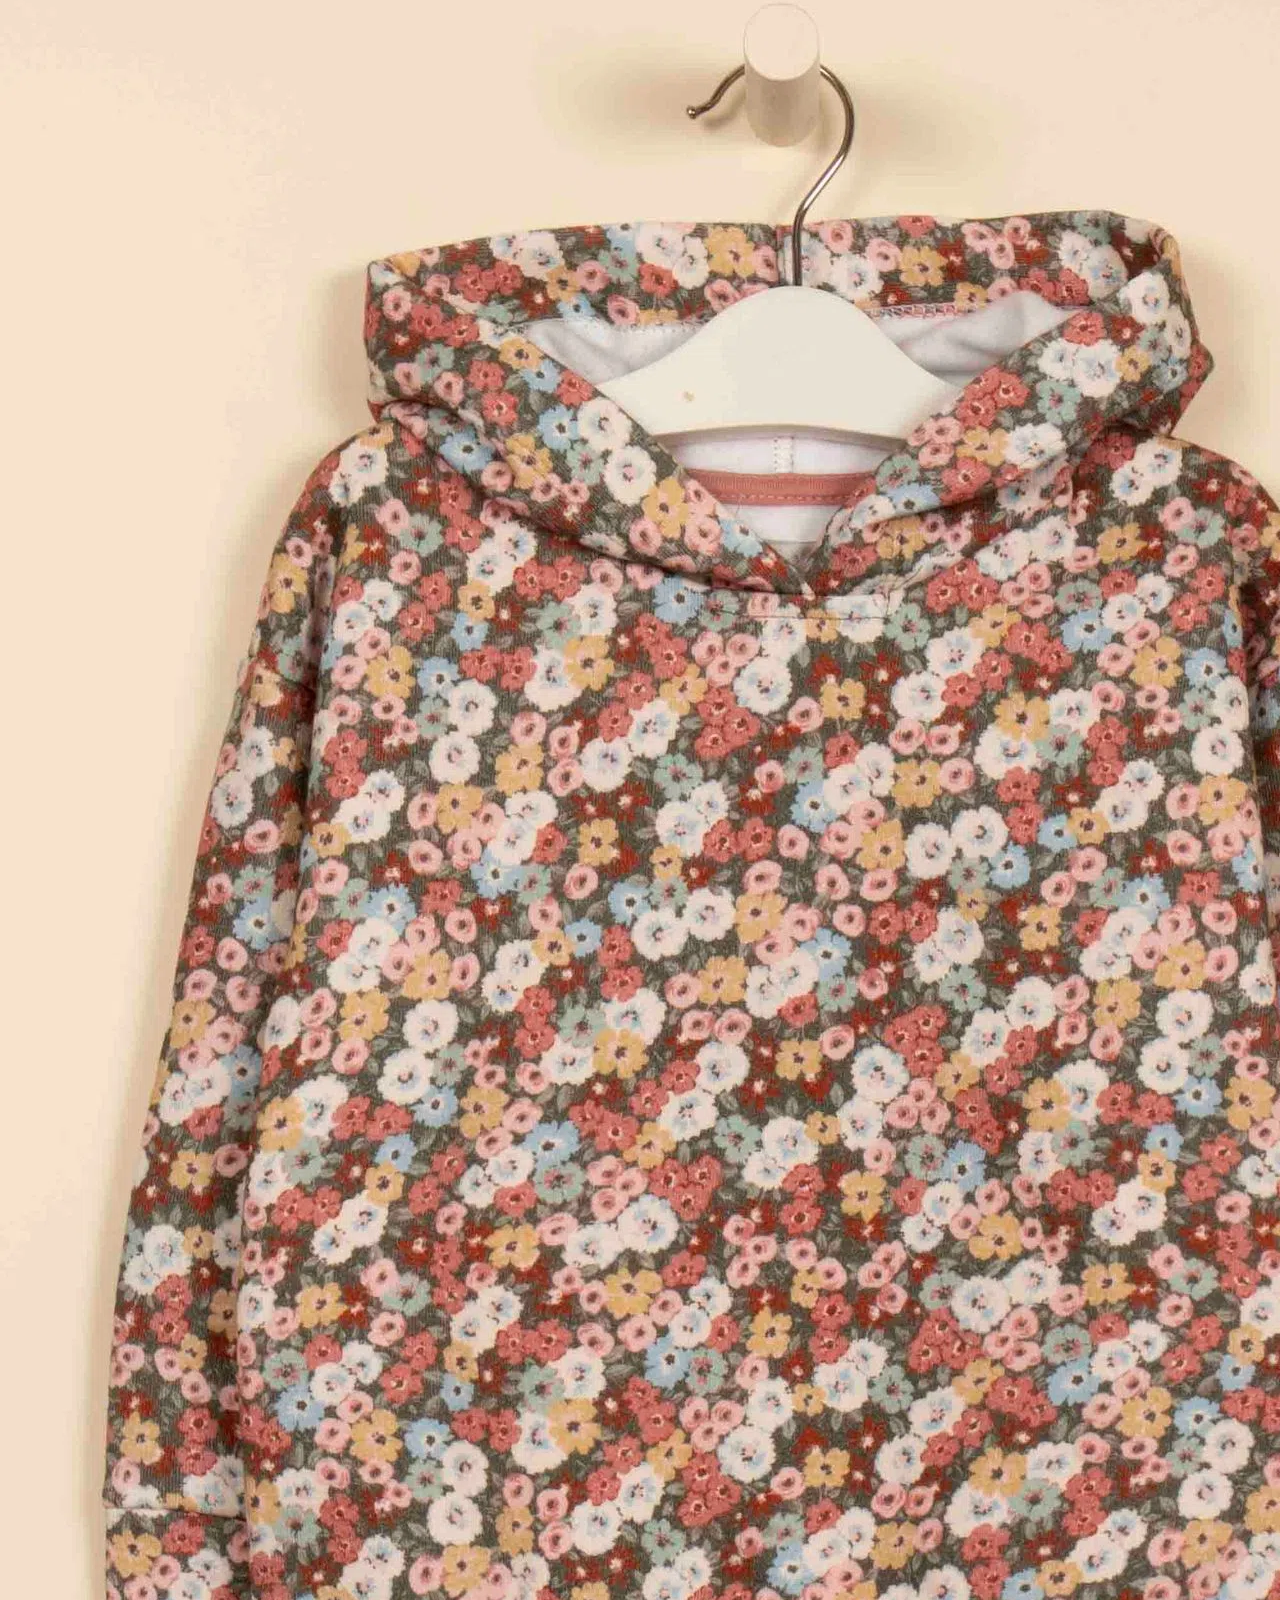
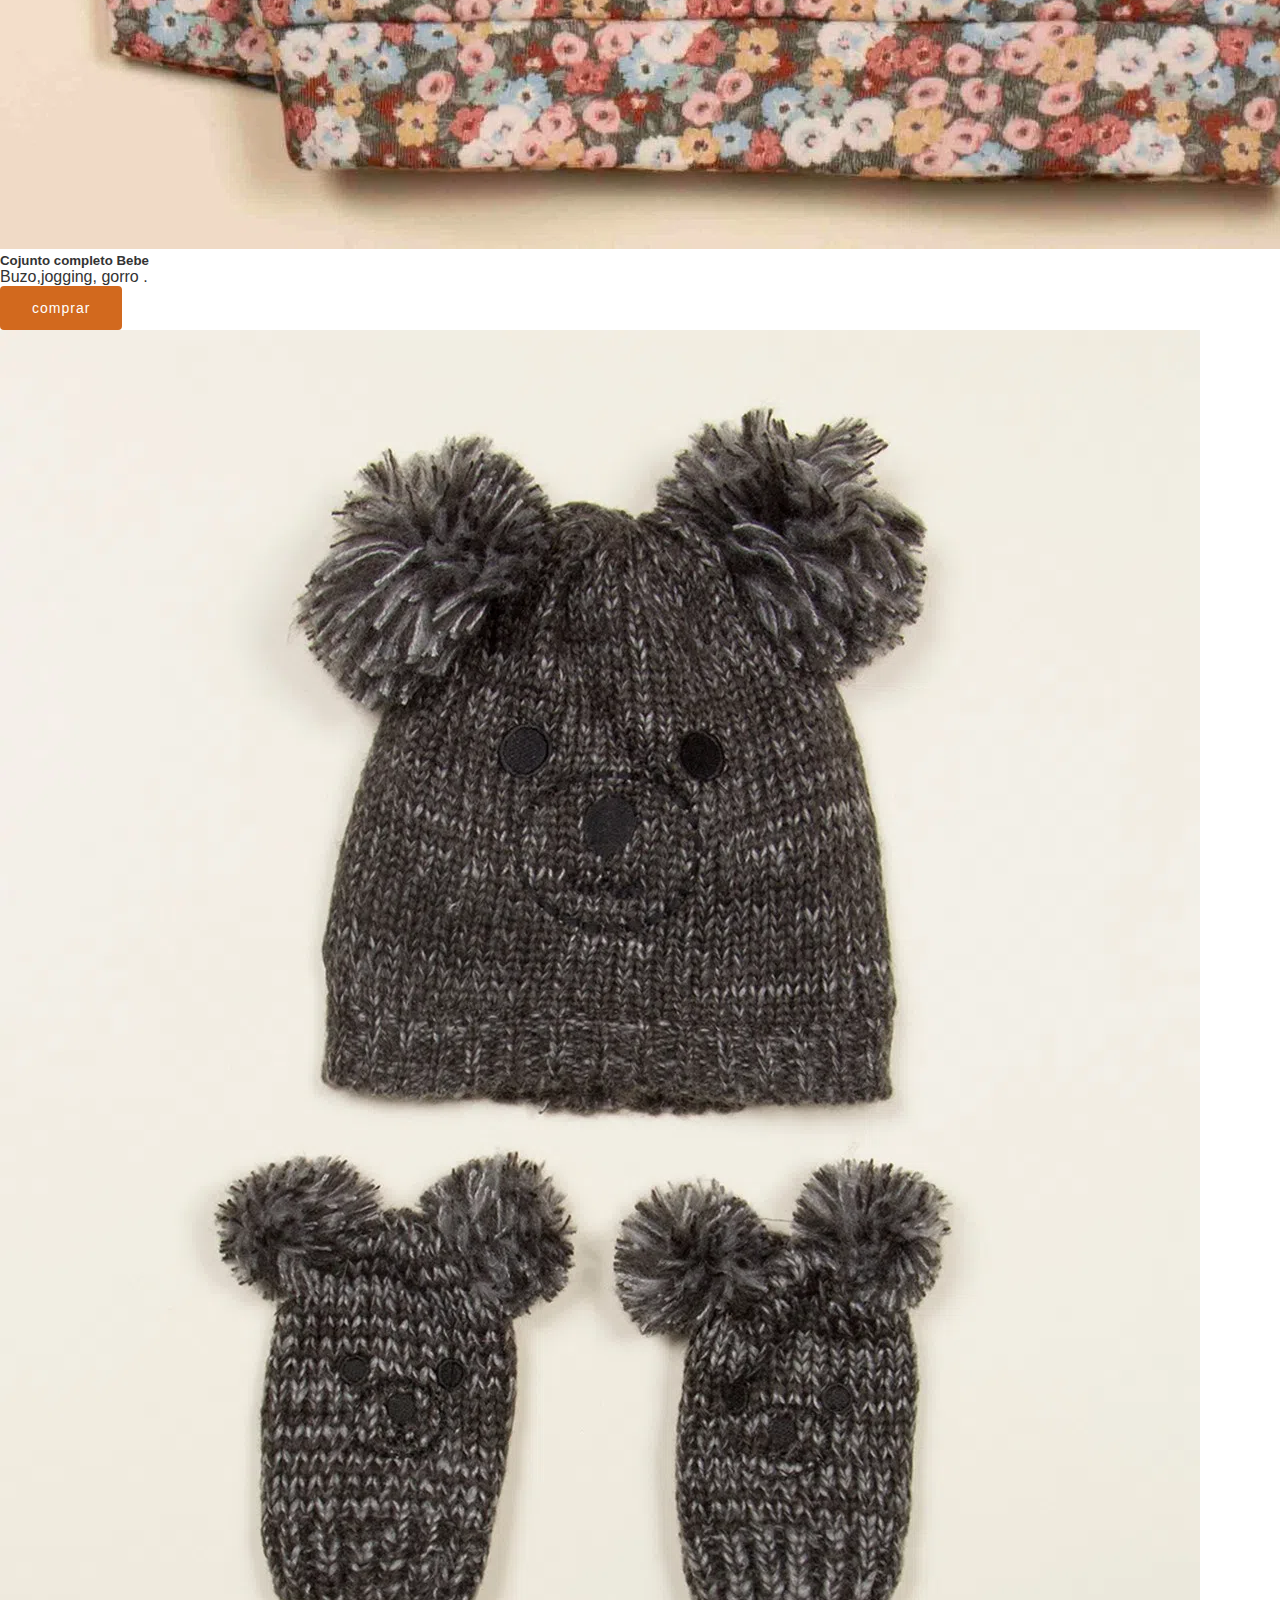
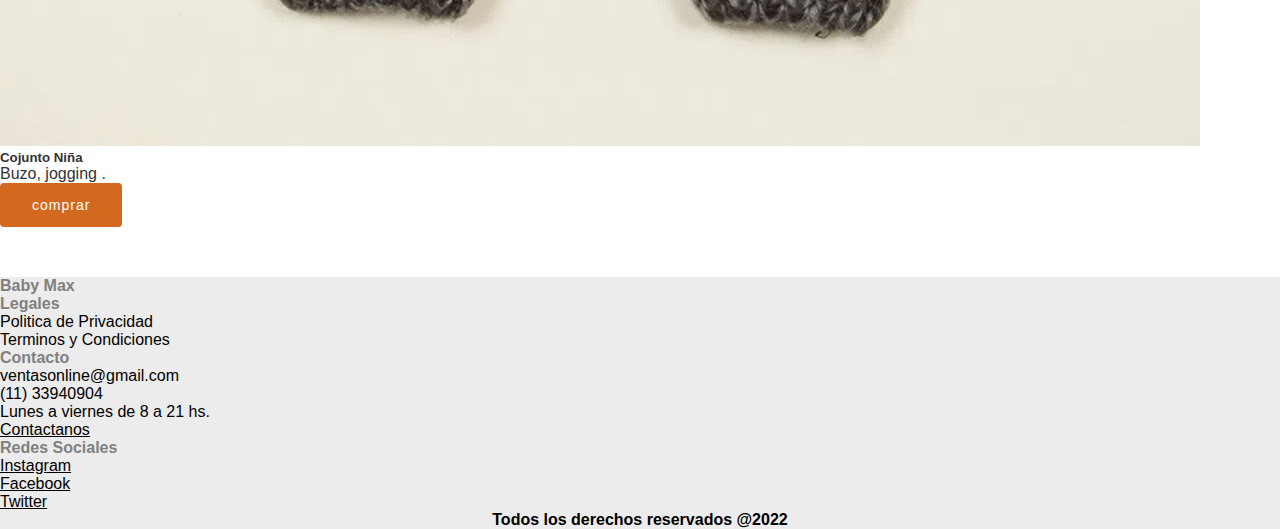
<file: pages/productos.html>
<!DOCTYPE html>
<html lang="es">
<head>
    <meta charset="UTF-8">
    <meta http-equiv="X-UA-Compatible" content="IE=edge">
    <meta name="viewport" content="width=device-width, initial-scale=1.0">
    <title>Baby Maxt</title>
     <!-- CSS only -->
     <link href="https://cdn.jsdelivr.net/npm/bootstrap@5.2.0/dist/css/bootstrap.min.css" rel="stylesheet"
     integrity="sha384-gH2yIJqKdNHPEq0n4Mqa/HGKIhSkIHeL5AyhkYV8i59U5AR6csBvApHHNl/vI1Bx" crossorigin="anonymous">
 <!-- CSS -->
 <link rel="stylesheet" href="../css/estilo.css">
</head>
<body>
    <div class="container-fluid estilo1 ">
        <span class="promo">
            <span class="col " data-aos="fade-right" data-aos-offset="300" data-aos-easing="ease-in-sine">
                <b> 6 cuotas sin interés en compras superiores a $19.000</b>
            </span>
            <span class="col" data-aos="fade-right" data-aos-offset="300" data-aos-easing="ease-in-sine">
                <b>3 cuotas sin interés</b>
            </span>
            <span class="col" data-aos="fade-right" data-aos-offset="300" data-aos-easing="ease-in-sine">
                <b> HASTA 50% OFF</b>
            </span>
    </div>


    <!-- NABVAR -->
    <nav class="navbar navbar-expand-lg colorFondo ">
        <div class="container-fluid">
            <a class="navbar-brand" href="#"> <img class="logo" src="../img/Baby_Max_444-removebg-preview.png" alt="Logo"></a>
            <button class="navbar-toggler buttonColor" type="button " data-bs-toggle="collapse"
                data-bs-target="#navbarSupportedContent" aria-controls="navbarSupportedContent" aria-expanded="false"
                aria-label="Toggle navigation">
                <span class="navbar-toggler-icon"></span>
            </button>
            <div class="collapse navbar-collapse" id="navbarSupportedContent">
                <ul class="navbar-nav ms-auto ">
                    <li class="nav-item">
                        <a class="nav-link active-toggle ancla " aria-current="page" href="../index.html">Home</a>
                    </li>
                    <li class="nav-item dropdown">
                        <a class="nav-link dropdown-toggle ancla" href="../pages/productos.html" role="button"
                            data-bs-toggle="dropdown" aria-expanded="false">
                            Productos
                        </a>
                        <ul class="dropdown-menu ">
                            <li><a class="dropdown-item" href="../pages/productos.html">ROPA</a></li>
                            <li><a class="dropdown-item" href="../pages/productos.html">CALZADO</a></li>
                            <li>
                                <hr class="dropdown-divider">
                            </li>
                            <li><a class="dropdown-item" href="../pages/productos.html">ACESSORIOS</a></li>
                        </ul>
                    </li>
                    <li class="nav-item">
                        <a class="nav-link disabled-toggle ancla" href="../pages/outlet.html">Outlet</a>
                    </li>
                    <li class="nav-item">
                        <a class="nav-link disabled-toggle ancla" href="../pages/acercadenosotros.html">Acerca de Nosotros</a>
                    </li>
                    <li class="nav-item">
                        <a class="nav-link disabled-toggle ancla" href="../pages/contacto.html">Contacto</a>
                    </li>
                </ul>

            </div>
        </div>
    </nav>

   
   <!-- imagen fondo -->

    <img  class= "estilo" src="../img/foto fondo3.jpeg" class="img-fluid" alt="...">
    <!-- Default  -->

    <select class="categorias" class="form-select " aria-label="Default select example">
        <option  selected>Categorias</option>
        <option value="1">Ropa</option>
        <option value="2">Calzado</option>
        <option value="3">Accesorios</option>
      </select>


        
       <!-- SISTEMA DE GRILLAS -->
           
       <div class="row">
        <div class="col-xl-3 col-md-6 col-sm-12 py-2">
            <div class="card grilla1">
                <img  src="../img/botas niño.webp" class="card-img-top imagenGaleria4" alt="musculosabebe">
                <div class="card-body">
                  <h5 class="card-title">Musculosa Bebe</h5>
                  <p class="card-text">50% de descuento.</p>
                  <a href="#" class="botonAsociar">Comprar</a>
                </div>
            </div>
        </div>

        <div class="col-xl-3 col-md-6 col-sm-12 py-2">
            <div class="card grilla1" >
                <img src="../img/body.webp" class="card-img-top" alt="cojunto completo nena">
                <div class="card-body">
                  <h5 class="card-title">Cojunto Completo Niña</h5>
                  <p class="card-text">Buzo, jogging .</p>
                  <a href="#" class="botonAsociar">Comprar</a>
                </div>
            </div>
        </div>
        <div class="col-xl-3 col-md-6 col-sm-12 py-2">
            <div class="card grilla1" >
                <img src="../img/buzo niña.webp" class="card-img-top " alt="cojunto completo nene">
                <div class="card-body">
                  <h5 class="card-title">Cojunto completo Bebe</h5>
                  <p class="card-text"> Buzo,jogging, gorro .</p>
                  <a href="#" class="botonAsociar">comprar</a>
                </div>
            </div>
        </div>
        <div class="col-xl-3 col-md-6 col-sm-12 py-2">
            <div class="card grilla1" >
                <img src="../img/braga niña.webp" class="card-img-top" alt="buzo niña">
                <div class="card-body">
                  <h5 class="card-title">Cojunto Niña</h5>
                  <p class="card-text">Buzo, jogging .</p>
                  <a href="#" class="botonAsociar">comprar</a>
                </div>
            </div>
        </div>
    </div>

    <div class="row">
        <div class="col-xl-3 col-md-6 col-sm-12 py-2">
            <div class="card grilla1 img1">
                <img  src="../img/manoplas tejidas bebe.webp" class="card-img-top" alt="musculosabebe">
                <div class="card-body">
                  <h5 class="card-title">Musculosa Bebe</h5>
                  <p class="card-text">50% de descuento.</p>
                  <a href="#" class="botonAsociar">Comprar</a>
                </div>
            </div>
        </div>

        <div class="col-xl-3 col-md-6 col-sm-12 py-2">
            <div class="card grilla1" >
                <img src="../img/body.webp" class="card-img-top" alt="cojunto completo nena">
                <div class="card-body">
                  <h5 class="card-title">Cojunto Completo Niña</h5>
                  <p class="card-text">Buzo, jogging .</p>
                  <a href="#" class="botonAsociar">Comprar</a>
                </div>
            </div>
        </div>
        <div class="col-xl-3 col-md-6 col-sm-12 py-2">
            <div class="card grilla1" >
                <img src="../img/buzo niña.webp" class="card-img-top " alt="cojunto completo nene">
                <div class="card-body">
                  <h5 class="card-title">Cojunto completo Bebe</h5>
                  <p class="card-text"> Buzo,jogging, gorro .</p>
                  <a href="#" class="botonAsociar">comprar</a>
                </div>
            </div>
        </div>
        <div class="col-xl-3 col-md-6 col-sm-12 py-2">
            <div class="card grilla1" >
                <img src="../img/gorros y manoplas tejidas.webp" class="card-img-top" alt="buzo niña">
                <div class="card-body">
                  <h5 class="card-title">Cojunto Niña</h5>
                  <p class="card-text">Buzo, jogging .</p>
                  <a href="#" class="botonAsociar">comprar</a>
                </div>
            </div>
        </div>
    </div>


    <!-- FOOTER -->
    <div class="container-fluid">

        <div class="row p-5 p-3 colorFooter ">

            <div class="col-xs-12  col-md-6 col-lg-3">
                <p class="h3 mb-5 redes"> Baby Max</p>
                
            </div>

            <div class="col-xs-12  col-md-6 col-lg-3">
                <p class="h5 mb-3 redes">Legales </p>
                <div class="mb-2 textoRedes">
                    <p> Politica de Privacidad</p>
                    <p> Terminos y Condiciones</p>
                </div>

            </div>

            <div class="col-xs-12  col-md-6 col-lg-3">
                <p class="h5 mb-3 redes">Contacto </p>
                <div class="mb-2 textoRedes ">
                    <p>ventasonline@gmail.com</p>
                    <p>(11) 33940904</p>
                    <p>Lunes a viernes de 8 a 21 hs.</p>
                    <div class="mb-2">
                        <a class="textoRedes  text-decoration-none"  href="../pages/contacto.html" >Contactanos</a>
                </div>
            </div>
            </div>

            <div class="col-xs-12  col-md-6 col-lg-3">
                <p class="h5 mb-3 redes">Redes Sociales </p>
                <div class="mb-2 ">
                    <a class="textoRedes text-decoration-none" href="https://instagram.com">Instagram</a>
                </div>
                <div class="mb-2 ">
                    <a class="textoRedes text-decoration-none" href="https://facebook.com">Facebook</a>
                </div>
                <div class="mb-2 ">
                    <a class="textoRedes text-decoration-none" href="https://twitter.com/?lang=es">Twitter</a>
                </div>
            </div>
            <div class="col-xs-12  pt-4">
                <div class="mb-2 ">
                <p class="texto-white reservados"> Todos los derechos reservados @2022</p>
            </div>
            </div>

        </div>
    </div>


         <!-- JavaScript Bundle with Popper  -->
        <script src="https://cdn.jsdelivr.net/npm/bootstrap@5.2.0/dist/js/bootstrap.bundle.min.js"
        integrity="sha384-A3rJD856KowSb7dwlZdYEkO39Gagi7vIsF0jrRAoQmDKKtQBHUuLZ9AsSv4jD4Xa"
        crossorigin="anonymous"></script>
    </body>
    </html>
</file>
<file: css/estilo.css>
* {
    margin: 0px;
    padding: 0px;
}
 
/* GOOGLE FONTS */
@import url('https://fonts.googleapis.com/css2?family=Roboto:wght@100&display=swap');

/* ESTILO BODY */

body {
    font-family: 'Roboto', sans-serif;
    color: #333;
}  




.estilo1{
    background-color: red;

}

.promo{
    color: #fff;
    margin-left: 35px;
   
}

/* HEADER */
.ancla{
    font-size: 1rem;
    font-weight: bold;
   color: red;
    text-transform: uppercase;
}


.colorFondo{
    background-color: floralwhite;

}
.ButtonColor{
    color: #FF5733;
}

.logo{
    width: 200px;
    height: 120px;
}

/* Registrarse */

.imagenGaleria2{
    
    height: 250px;
    width: 900px;
  
}


.color{
    background-color: rgb(189, 210, 210);
    background: linear-gradient(90deg,#D9AFD9, #97D9E1);
   
}

.estiloCaja{
   
    text-align: center;
    margin-top: 20px;
    margin-left: 10px;
    margin-right: 10px;
}

.colorCaja{
    color: #fff;
    font-weight: bold;
}

.colorCaja2{
    color: #fff;
    margin-top: 30px;
}

.btn-color{
    color: #FF5733;
}

.btn{
    background-color: #fff;
}

/* GRID */

.colorA{
    color: #FF5733;
    margin-top: 10px;
}
.colorF{
    color: green;
    margin-top: 10px;
    margin-bottom: 10px;
}

.colorB {
 color: deepskyblue;
 margin-top: 10px;
}

/* seguinos */

.seguinosContainer{
    text-align: center;
    margin-top: 50px;
    font-size: 1rem;
}

.seguinos{
    color: black;
    font-size: 1rem;
    font-weight: bolder;
}

.imglogo{
    width: 40px;
   
}

.imagenGaleria4{
    width: 100%;
    height: 250px;
   
    

}

.hover:hover{
    border: 3px solid red;
   
}
/* GRILLA */

.row{
    margin-top: 50px;
}

.estiloImagen{
    width: 400px;
}


/* MODELOS DE ROPA */
.estiloImagen1{
    height: 350px;
    width: 400px;
    margin-left: 10px;
  
}

.estiloModelos:hover{
    border: 5px solid white;
    
}


/* imagen de Fondo Productos */
.fotos{
   margin-bottom: 40px;
   
}

.estilo{
    height: 250px;
    width: 100%;
}

.colorp{
    color: #FF5733;
    font-weight: bolder;
    margin-bottom: 20px;
}

/* categorias */


.grilla1:hover{
    border: 5px solid beige;
}
.categorias{
    width: 300px;
    margin-top: 70px;
    color: #FF5733;
    font-weight: bolder;
    font-size: 1.2rem;
}

.cardEstilo{
    color: black;
    text-align: center;
}

.cardEstilo1{
    color: grey;
    text-align: center;
 
}
.cardColor{
    color: #C87E6F;
  text-transform: uppercase ;
  font-size: 1em;
  text-align: center;
  font-weight: bold;
}

.galeriaImagen{
    height: 285px;
}

.bebeEstilo{
    width: 500px;
    height: 700px;
}

.imagenGaleria4{
    height: 350px;
}

.botonAsociar {
    text-decoration: none;
    font-size: 14px;
    letter-spacing: 1px;
    display: inline-block;
    padding: 14px 32px;
    border-radius: 4px;
    color: #fff;
    background-color: chocolate;

} 

/* Quienes Somos */

.QuienesSomos{
  margin-left: 20px;
  margin-top: 30px;
  display: flex;
  display: inline-block;
 justify-content: end;
  
}

.QuienesSomos img{
width: 300px;
margin-right: 20px;
}

.Quienes{
    color: chocolate;
    font-weight: bold;
}


.colum{
    max-width: 400px;
    margin-left: 20px;
   
}

.mapa{
    gap: 30px;
}

/* CONTACTO */


.contacto{
    background-color:#97D9E1 ;
    background-image: url(../img/cojunto\ bebe.jpeg) ;
    background-position: center;
    background-size: cover;
    flex-direction: row;
    width: 400px;
    padding: 30px;
    
    margin-top: 100px;
    border-radius: 4px;
    font-family: 'Roboto', sans-serif;
    color: white;
    box-shadow: 7px 13px 37px #000;
    margin-bottom: 40px;
    justify-content: center;
    flex: auto;
   margin-left: 10em;
   
}

.contacto h2{
    font-size: 24px;
    margin-top: 15px;
    margin-bottom: 10px;
    text-align: center;
    text-transform: uppercase;
}

.control{
    width: 100%;
    background-color: #FFFFFF;
    padding: 10px;
    border-radius: 4px;
    margin-bottom: 20px;
    border: 1px solid #1f53c5;
    font-family: 'Roboto', sans-serif;
    font-size: 18px;
}

.boton{
    width: 100%;
    height: 45px;
    margin-top: 15px;
    border-radius: 4px;
    border:none;
    color: white;
    text-transform: uppercase;
    background: linear-gradient(to left top, #C87E6F,#fffde4);
    font-size: 20px;
}

.boton:hover{
    cursor:pointer;
    transform: translateY(-3px);
    transition: all cubic-bezier(0.215, 0.610, 0.355, 1) .5s;
}

.boton:active{
    transform:translateY(3px);
}

.control:focus{
    height: 60px;
} 





.container-boton{
    position: fixed;
    z-index: 999;
    bottom: 20px;
    right: 25px;
  
    transition: ease 0.3s;
    animation: efecto 1.2s infinite;
}

.container-boton:hover{
    transform: scale(1.1);
    transition: 0.3s;
}

.boton1{
    width: 80px;
    transition: ease 1s;
}


/* FOOTER */


.colorFooter{
    background-color:  #ececec;
}


.redes{
    color: grey;
    text-align: left;
    font-weight: bold;
}

.reservados{
    text-align: center;
    color: black;
    font-weight: bold;
   
}

.textoRedes{
    color: black;
}
@media screen and (max-width: 480px){ 
  
    .contenedorMx{
        display: none;
    }
    
    body{
        background-color: bisque;
    }
    
    
}
</file>
